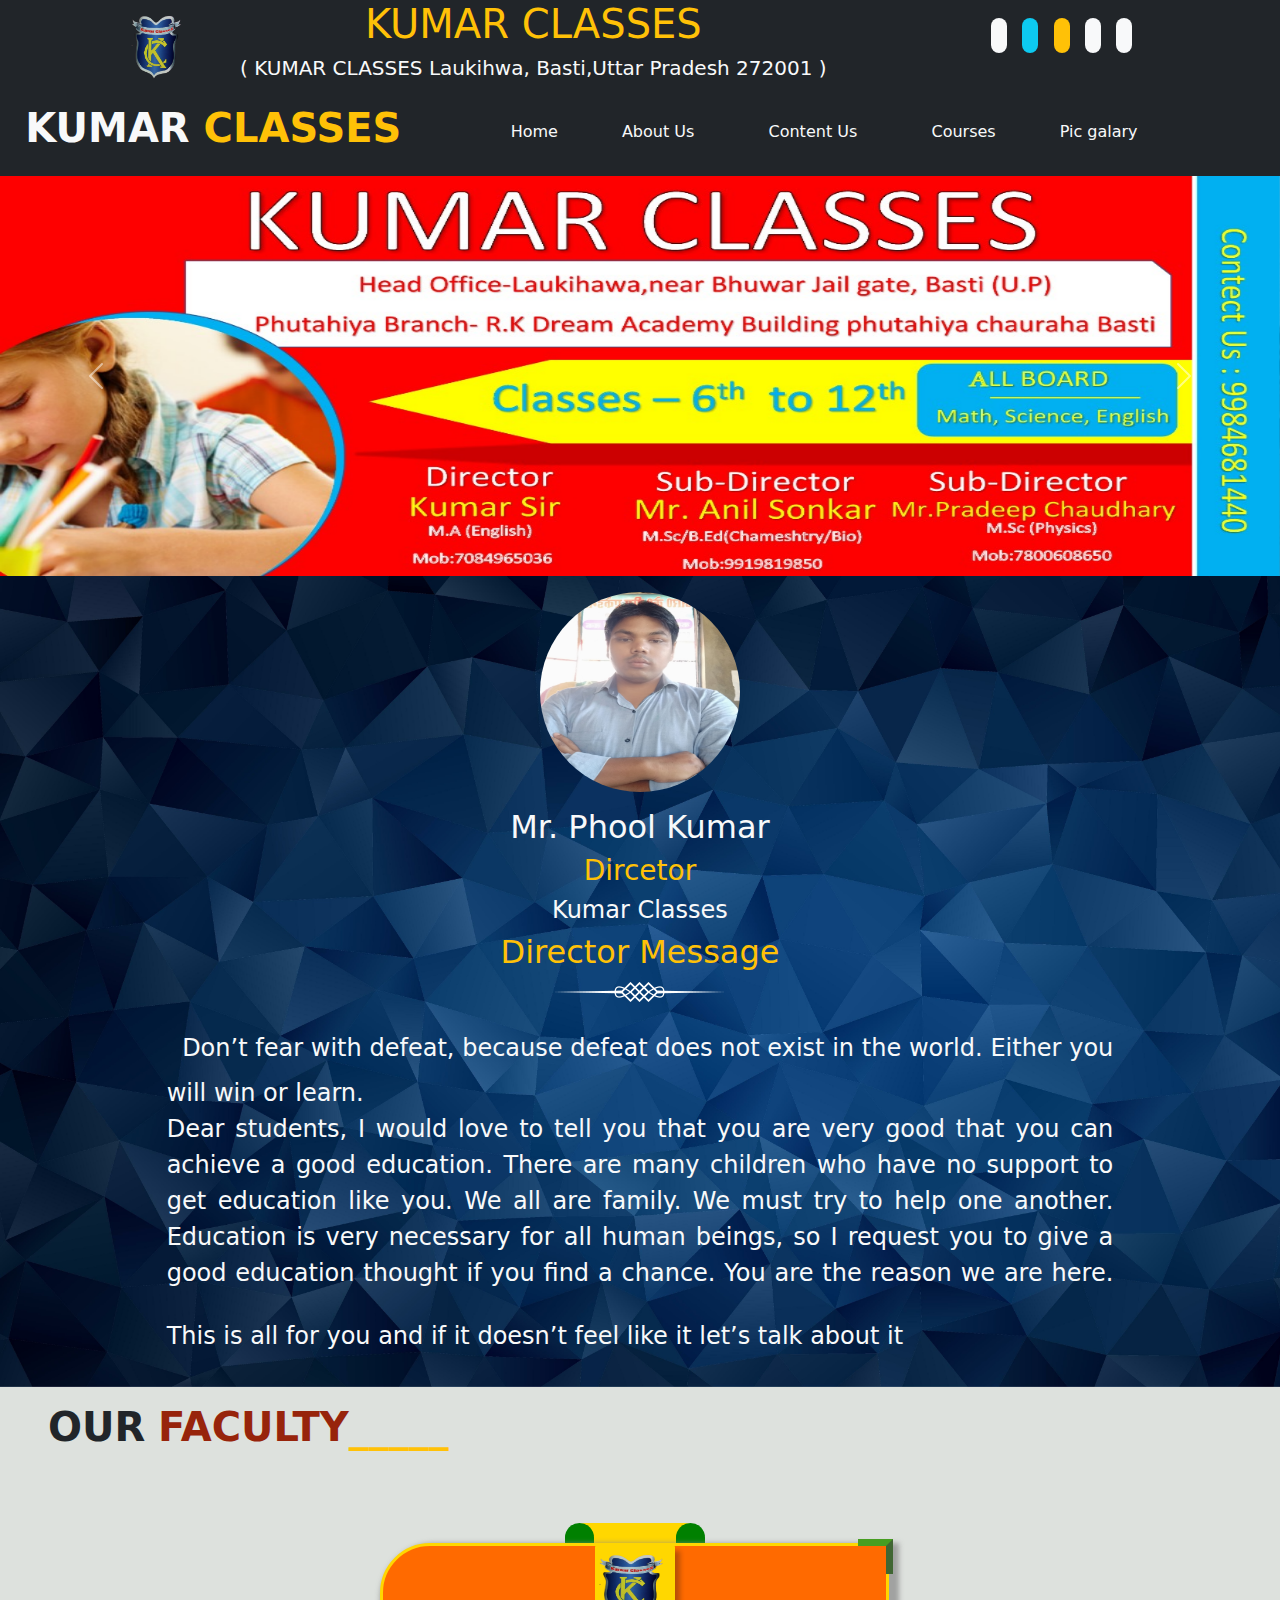
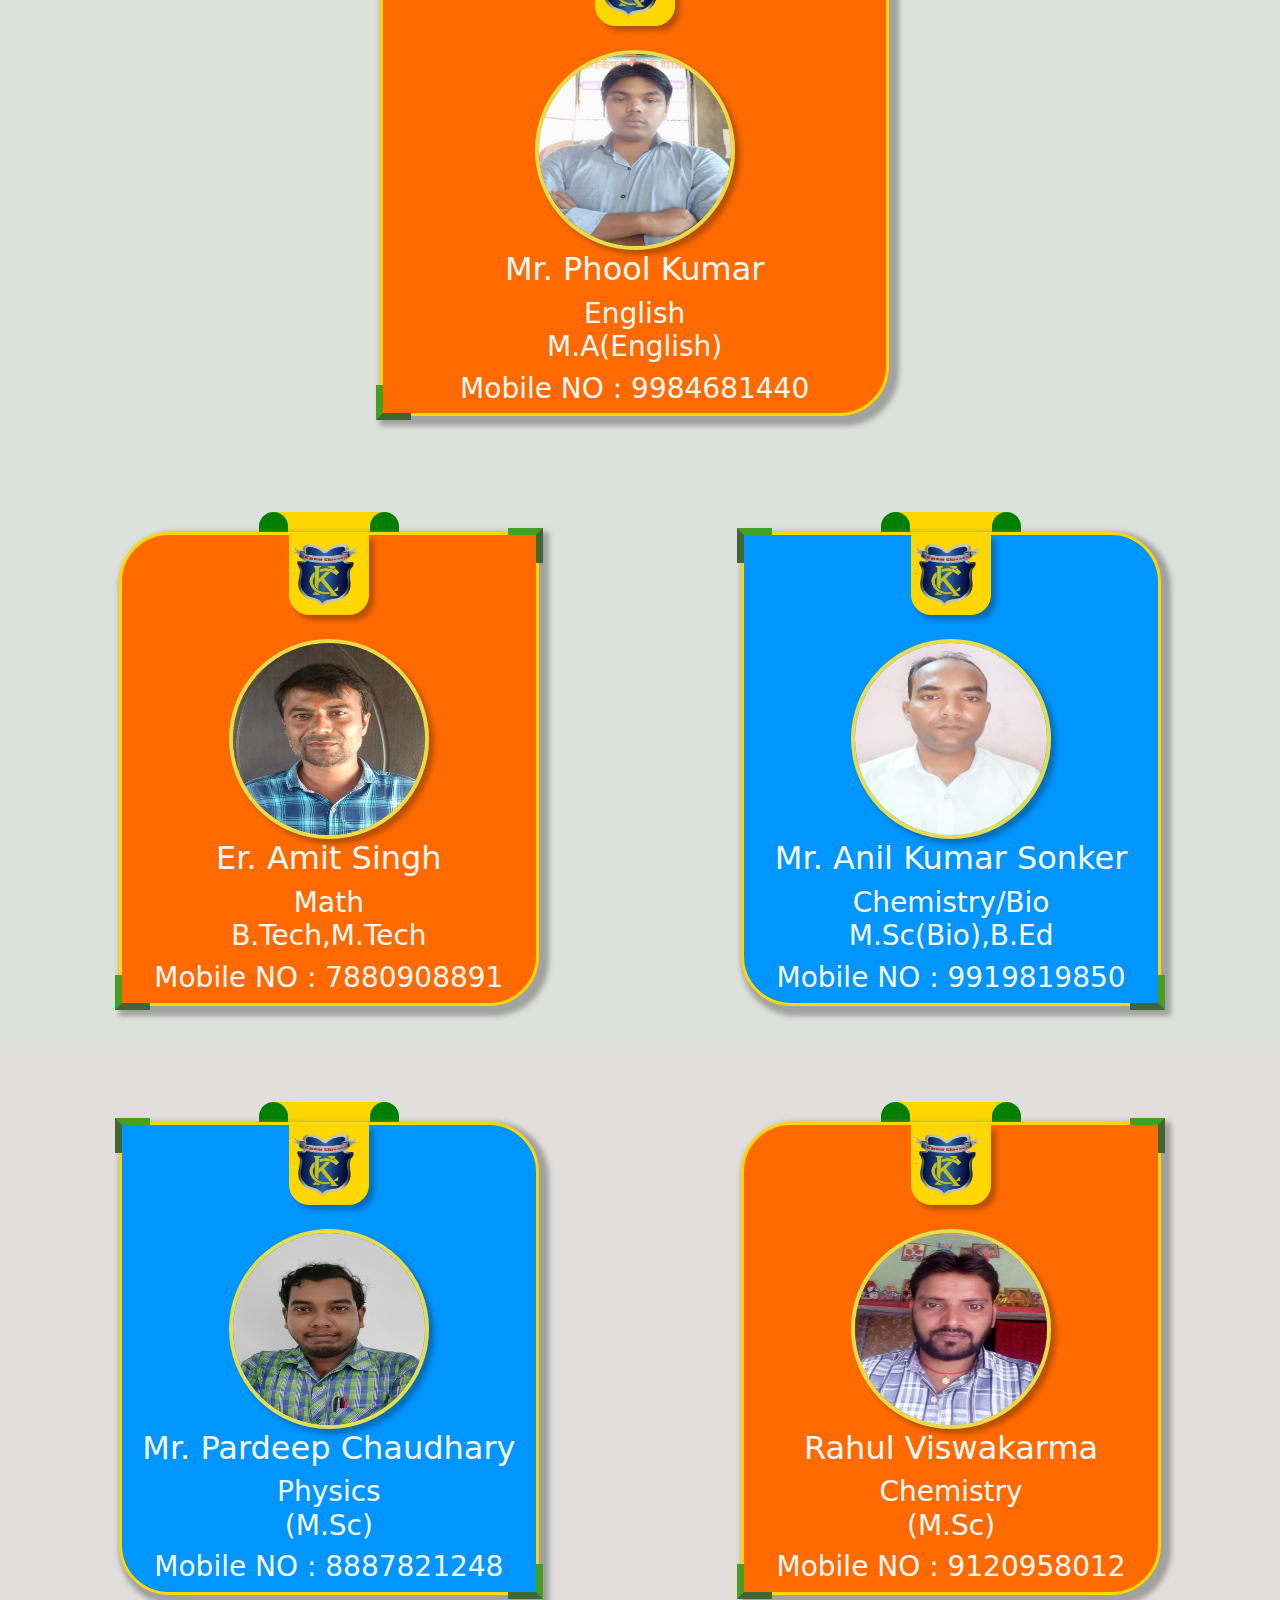
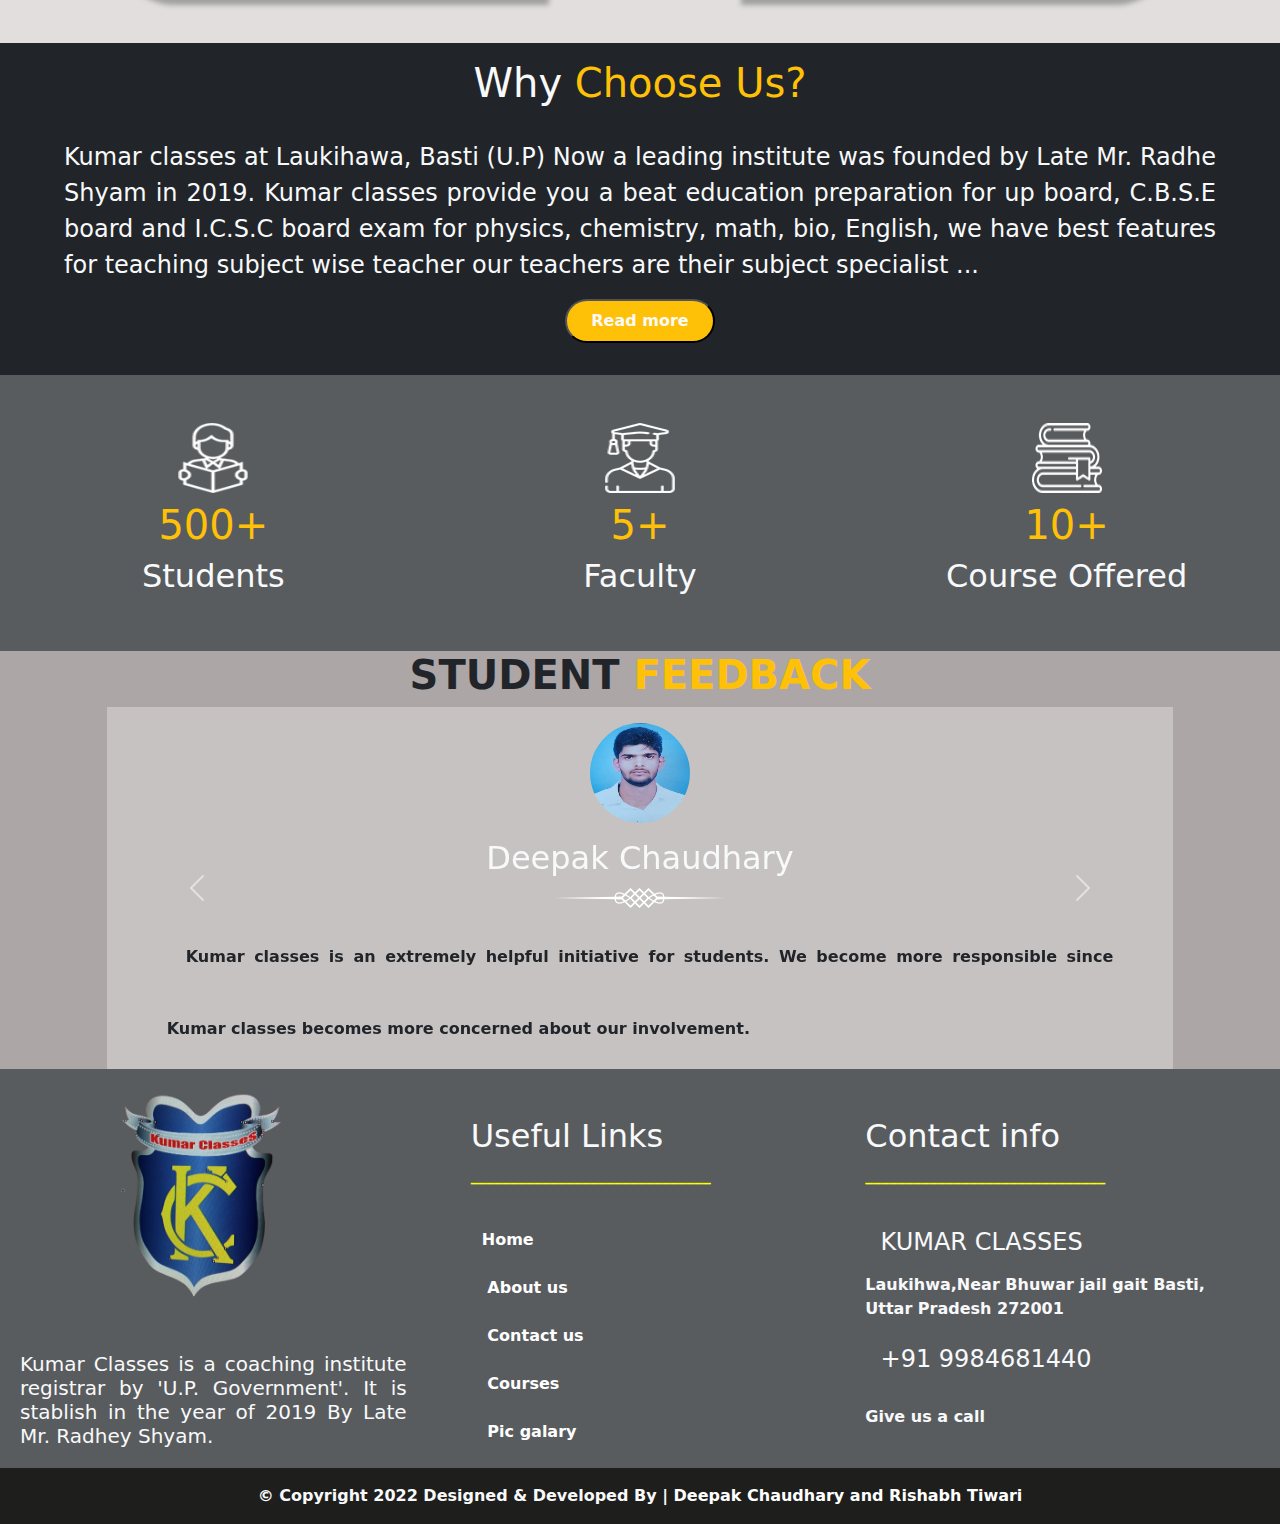
<file: KumarClasses/index.html>
<!DOCTYPE html>
<html>
    <head>
        <title>KUMAR CLASSES || HOME</title>
        <link href="css/bootstrap.css" rel="Stylesheet"/>
        <link rel="shortcut icon" href="img/logo.png" type="image/x-icon">
        <link href="css/style.css" rel="stylesheet"/>
        <script src="js/bootstrap.bundle.js"></script>
        <link rel="stylesheet" href="https://cdnjs.cloudflare.com/ajax/libs/font-awesome/6.1.2/css/all.min.css" integrity="sha512-1sCRPdkRXhBV2PBLUdRb4tMg1w2YPf37qatUFeS7zlBy7jJI8Lf4VHwWfZZfpXtYSLy85pkm9GaYVYMfw5BC1A==" crossorigin="anonymous" referrerpolicy="no-referrer" />
        <style>

        </style>
        
    </head>
    <body>
        <div class="container-fluid back ">

          
               <!--nev top start-->
            <div class="row bg-dark">
                <div class="col-sm-1"></div>
                <div class="col-sm-1 text-center">
                    <img src="img/logo.png" class="w-75 mt-2 logotop"   alt="logo">
                </div>
                <div class="col-sm-6 text-center text-light ">
                    <h1 class="text-warning">KUMAR CLASSES</h1>
                    <h5>( KUMAR CLASSES Laukihwa, Basti,Uttar Pradesh 272001 )</h5>
                </div>
                <div class="col-sm-4 py-4 text-center nicon nev">
                  <a href="https://twitter.com/KumarClasses9?t=lgE1me5eYZn8qx-FMqLF7w&s=08" > <i class="fa-brands fa-twitter p-2  text-primary rounded-5 bg-light" ></i>&nbsp;&nbsp;</a>
                  <a href="https://wa.me/+919984681440">  <i class="fa-brands fa-square-whatsapp p-2 text-light bg-info rounded-5"></i>&nbsp;&nbsp;</a>
                  <a href="https://www.instagram.com/p/CjHqRQxh2B1/?igshid=MDJmNzVkMjY=">  <i class="fa-brands fa-instagram p-2 text-light rounded-5 bg-warning"></i>&nbsp;&nbsp;</a>
                  <a href="https://t.me/kumar1440basti">  <i class="fa-brands fa-telegram p-2 text-primary rounded-5 bg-light"></i>&nbsp;&nbsp;</a>
                  <a href="https://youtube.com/channel/UCgXpLKhWw24mEVhBV8jUrMw">  <i class="fa-brands fa-youtube text-danger p-2 rounded-5 bg-light"></i>&nbsp;&nbsp;</a>
                </div>
                
            </div>
            <!--nev top end-->


            <!-- navbar start   -->
             <div class="row sticky-top bg-dark">
                <div class="col-sm-4 text-light text-center">
                  <h1 class="py-3"><b>KUMAR </b> <b class="text-warning ">CLASSES</b></h1>
                </div>
                <div class="col-sm-8 m-0 p-0">
                    <nav class="navbar navbar-expand-lg   py-3">
                        <div class="container-fluid mx-5 text-center">
                          
                          <button class="navbar-toggler text-warning ms-5" type="button" data-bs-toggle="collapse" data-bs-target="#navbarNavDropdown" aria-controls="navbarNavDropdown" aria-expanded="false" aria-label="Toggle navigation">
                            <span class="navbar-toggler-icon"></span> Menu
                          </button>

                          <div class="collapse navbar-collapse  nev mt-2 " id="navbarNavDropdown">
                            <ul class="navbar-nav  ">
                              <li class="nav-item">
                                <a class="nav-link active text-light ps-4  "  href="home.html">Home</a>
                              </li>
                              <li class="nav-item ms-5">
                                <a class="nav-link text-light px-2 " href="aboutus.html">About Us</a>
                              </li>
                              <li class="nav-item ms-5">
                                <a class="nav-link text-light px-2" href="contactsus.html"><i class="fa-solid fa-phone text-light rot"></i>&nbsp; Content Us</a>
                              </li>
                              <li class="nav-item ms-5">
                                <a class="nav-link text-light px-2" href="course.html"><i class="fa-solid fa-book-open text-light"></i>&nbsp; Courses</a>
                              </li>
                              <li class="nav-item ms-5">
                                <a class="nav-link text-light px-2" href="photogalary.html">Pic galary</a>
                              </li>
                              
                            </ul>
                          </div>
                        </div>
                      </nav>
                </div>
            </div>

            <!-- navbar end   -->

            <!--Shlider start-->

            <div class="row">
              <div class="col-sm-12  p-0">
            
          <div id="carouselExampleFade" class="carousel slide carousel-fade" data-bs-ride="carousel">
            <div class="carousel-inner">
              <div class="carousel-item active">
                <img src="img/banner1.jpeg" height="400px" class="d-block w-100" alt="...">
              </div>
              <div class="carousel-item">
                <img src="img/banner2.jpeg" height="400px" class="d-block w-100" alt="...">
              </div>
              <div class="carousel-item">
                <img src="img/banner12th.jpeg" height="400px" class="d-block w-100" alt="...">
              </div>
            <div class="carousel-item">
                <img src="img/bannet10th.jpeg" height="400px" class="d-block w-100" alt="...">
              </div>
            </div>
            <button class="carousel-control-prev" type="button" data-bs-target="#carouselExampleFade" data-bs-slide="prev">
              <span class="carousel-control-prev-icon" aria-hidden="true"></span>
              <span class="visually-hidden">Previous</span>
            </button>
            <button class="carousel-control-next" type="button" data-bs-target="#carouselExampleFade" data-bs-slide="next">
              <span class="carousel-control-next-icon" aria-hidden="true"></span>
              <span class="visually-hidden">Next</span>
            </button>
          </div>
          
              </div>
            </div>
          

            <!--Shalider End -->

            <!--Director message start -->

            <div class="row ">
                <div class="col-sm-12 director">
                  <div class="row">
                <div class="col-sm-1  "></div>
                    <div class="col-sm-10 text-center  pt-3 pb-2 text-light tex  " >
                    <img src="img/kumarsir1.jpg"  style="border-radius: 250px;min-height: 200px; min-width: 200px; max-height: 200px; max-width: 200px;" alt="..."  >
                    
                      <h2 class="pt-3" >Mr. Phool Kumar</h2>
                      <h3 class="text-warning">Dircetor</h3>
                      <h4>Kumar Classes</h4>
                      <h2 class="text-warning">Director Message</h2>
                       <img src="img/sirline.png" alt=""/> 
                      
                      <p class="pe-5  ps-5  "><i class="fa-solid fa-quote-left text-warning" style="font-size: 3rem;"></i> &nbsp;
                        Don’t fear with defeat, because defeat does not exist in the world. Either you will win or learn.<br/>
            
                        Dear students, I would love to tell you that you are very good that you
                         can achieve a good education. There are many children who have no support
                          to get education like you. We all are family. We must try to help one another. 
                          Education is very necessary for all human beings, so I request you to give a good
                           education thought if you find a chance. You are the reason we are here. 
                           This is all for you and if it doesn’t feel like it let’s talk about it
                            &nbsp;<i class="fa-solid fa-quote-right text-warning" style="font-size: 3rem;"></i></p>
                    </div>
                    
                  <div class="col-sm-1 "></div>
                </div>
            </div>
            </div>
            <!--Director message end -->
                    

            <!--Faculty start-->

            <div class="row " style="background-color: #dde1dd;">
              <div class="col-sm-12  p-0  my-3 ">
                  
                 <h1> <b class="ms-5 ">OUR</b> <b style="color: #97240B;">
                      FACULTY</b><b class="text-warning">_____</b></h1></div>
           </div>

           <div class="row text-light" style="background-color: #dde1dd;">
            <div class="col-sm-3"></div>
            <div class="col-sm-5 m-5">
              <div class="outer2 ">
                <div class="cardtop">
                  <div class="cardleft"></div>
                  <div class="cardright"></div>
                </div>
                <div class="card1 text-center" style="box-shadow: 5px 5px 5px 5px rgba(140,140,140,0.75);">
                  <div class="logo"><img src="img/logo.png" alt="..."/ style="height: 80px; width: 80px;"></div>
                  <br/>
                  <div class="fpic">
                  <img src="img/kumarsir1.jpg"  alt="..."/  class="w-100 h-100">
                  </div>
                    <h2>Mr. Phool Kumar</h2>
                    <h3>English<br/>M.A(English)</h3>
                    <h3>Mobile NO : 9984681440</h3>
                    
                </div>
              </div>
            </div>
            <div class="col-sm-3"></div>
           </div>

                  <div class="row   text-light" style="background-color: #dde1dd;">
                    <div class="col-sm-1 " ></div>
                    <div class="col-sm-10  " >
                      <div class="row  py-5">
                    <div class="col-sm-5">
                      <div class="outer2">
                        <div class="cardtop">
                          <div class="cardleft"></div>
                          <div class="cardright"></div>
                        </div>
                        <div class="card1 text-center" style="box-shadow: 5px 5px 5px 5px rgba(140,140,140,0.75);">
                          <div class="logo"><img src="img/logo.png" alt="..."/ style="height: 80px; width: 80px;"></div>
                          <br/>
                          <div class="fpic">
                          <img src="img/amit.jpeg"  alt="..."/  class="w-100 h-100">
                          </div>
                            <h2>Er. Amit Singh</h2>
                            <h3>Math<br/>B.Tech,M.Tech</h3>
                            <h3>Mobile NO : 7880908891</h3>
                            
                        </div>
                      </div>
                    </div>
                    <div class="col-sm-2"></div>
                    <div class="col-sm-5">
                      <div class="outer3" >
                        <div class="cardtop">
                          <div class="cardleft"></div>
                          <div class="cardright"></div>
                        </div>
                        <div class="card2 text-center" style="box-shadow: 5px 5px 5px 5px rgba(140,140,140,0.75);">
                          <div class="logo"><img src="img/logo.png" alt="..."/ style="height: 80px; width: 80px;"></div>
                          <br/>
                          <div class="fpic">
                            <img src="img/sonkersir.jpg"  alt="..."/  class="w-100 h-100">
                            </div>
                              <h2>Mr. Anil Kumar Sonker</h2>
                              <h3>Chemistry/Bio<br/>M.Sc(Bio),B.Ed</h3>
                              <h3>Mobile NO : 9919819850</h3>
                          </div>
                        </div>
                        </div>
                    </div>
                  </div>
                    <div class="col-sm-1 "></div>
                  </div>
                  <div class="row py-5  text-light" style="background-color: #E1DEDD;">
                    <div class="col-sm-1"></div>
                    <div class="col-sm-10">
                      <div class="row">
                    <div class="col-sm-5">
                      <div class="outer2">
                        <div class="cardtop">
                          <div class="cardleft"></div>
                          <div class="cardright"></div>
                        </div>
                        <div class="card2 text-center" style="box-shadow: 5px 5px 5px 5px rgba(140,140,140,0.75);">
                          <div class="logo"><img src="img/logo.png" alt="..."/ style="height: 80px; width: 80px;"></div>
                          <br/>
                          <div class="fpic">
                            <img src="img/pardeepsir.jpg"  alt="..."/  class="w-100 h-100 ">
                            </div>
                              <h2>Mr. Pardeep Chaudhary</h2>
                              <h3>Physics<br/>(M.Sc)</h3>
                              <h3>Mobile NO : 8887821248</h3>
                        </div>
                      </div>
                    </div>
                    <div class="col-sm-2"></div>
                    <div class="col-sm-5">
                      <div class="outer3">
                        <div class="cardtop">
                          <div class="cardleft"></div>
                          <div class="cardright"></div>
                        </div>
                        <div class="card1 text-center" style="box-shadow: 5px 5px 5px 5px rgba(140,140,140,0.75);">
                          <div class="logo"><img src="img/logo.png" alt="..."/ style="height: 80px; width: 80px;"></div>
                          <br/>
                          <div class="fpic">
                            <img src="img/rahul.jpeg"  alt="..."/  class="w-100 h-100">
                            </div>
                              <h2>Rahul Viswakarma</h2>
                              <h3>Chemistry<br/>(M.Sc)</h3>
                              <h3>Mobile NO : 9120958012</h3>
                          </div>
                        </div>
                        </div>
                    </div>
                  </div>
                    <div class="col-sm-1"></div>
                  </div>
                  
                  <!--Faculty End-->

                  <!--why chhose us start-->
            
                  <div class="row ">
                    <div class="col-sm-12 text-center text-light bg-dark p-3 tex"> <h1>Why<span class="text-warning">&nbsp;Choose Us?</span></h1> <br>
                      <p class="mx-5">
                        Kumar classes at Laukihawa, Basti (U.P) Now a leading institute was founded by Late
                         Mr. Radhe Shyam in 2019. Kumar classes provide you a beat education preparation for up board,
                          C.B.S.E board and I.C.S.C board exam for physics, chemistry,
                         math, bio, English, we have best features for teaching subject wise 
                         teacher our teachers are their subject specialist

                         <span id="dots">...</span><span id="more">
                          
                            <b>1. Physics</b><br/>
                            <b>2. Chemistry</b><br/>
                            <b>3. Math</b><br/>
                            <b>4. English Litrature</b><br/>
                            <b>5. S.St</b><br/>
                            <b>6. English Spoken</b><br/>
                            <b>7. All Compatative exams Prepration</b><br/>
                            <b>8. All Entrence Exams Prepration</b><br/>
                            <b>9. Polytenic entrence</b><br/>
                            <b>10. Entrence Exams for (N.D.A)</b><br/>
                            
                                                  </span></p>
<button onclick="myFunction()" id="myBtn" class="bg-warning px-4 py-2 text-light rounded-5"><b>Read more</b></button>

<script>
function myFunction() {
  var dots = document.getElementById("dots");
  var moreText = document.getElementById("more");
  var btnText = document.getElementById("myBtn");

  if (dots.style.display === "none") {
    dots.style.display = "inline";
    btnText.innerHTML = "Read more"; 
    moreText.style.display = "none";
  } else {
    dots.style.display = "none";
    btnText.innerHTML = "Read less"; 
    moreText.style.display = "block";
  }
}
</script>
                    </p>
                  </div>
                    
                  </div>
            
                  <!--why chhose us end-->

                  <!--all dit start -->

                  <div class="row  bg-dark bg-opacity-75 ">
                    
                        
                    <div class=" col-sm-4 mt-5 mb-5 text-center bg-transparent">
                        <img src="img/student-icon.png"style="height: 70px;width: 70px;">
                        
                        <h1 class="text-warning mt-2">500+</h1>
                        
                        <h2 class="text-light mt-2">Students</h2>
                
                </div>
                <div class=" col-sm-4 mt-5 mb-5 text-center bg-transparent">
                    <img src="img/faculty-icon.png"style="height: 70px;width: 70px;">
                        
                        <h1 class="text-warning mt-2">  5+</h1>
                        
                        <h2 class="text-light mt-2">Faculty</h2>
                
                </div>
                <div class=" col-sm-4 mt-5  mb-5 text-center bg-transparent">
                    <img src="img/cources-icon.png"style="height: 70px;width: 70px;">
                        
                        <h1 class="text-warning mt-2">10+</h1>
                        
                        <h2 class="text-light mt-2">Course Offered</h2>
                
                </div>
                
            </div>

            <!--all dit end -->


           <!--student feedback start-->
                    
                  <div class="row" >
                    <div class="col-sm-12 P-2 text-center tex" style="background-color: rgb(172, 166, 166);">
                      <h1><b>STUDENT <b class="text-warning"> FEEDBACK</b></h1>
                    </div>
                  </div>
            
                  <div class="row"style="background-color: rgb(172, 166, 166);">
                    <div class="col-sm-1 " ></div>
                    <div class="col-sm-10 " style="background-color: rgb(199, 194, 194);">
                        <div id="carouselExampleControls" class="carousel slide" data-bs-ride="carousel">
                            <div class="carousel-inner">
                              <div class="carousel-item active">
                                <div class=" text-center  studfeed " >
                                    <img src="img/deepak.jpeg" class="mt-3" style="border-radius: 250px;min-height: 100px; min-width: 100px; max-height: 100px; max-width: 100px;" alt="..."  >
                                    
                                      <h2 class="pt-3 text-light" >Deepak Chaudhary</h2>
                                      
                                      
                                       <img src="img/sirline.png" alt=""/> 
                                      
                                      <p class="pe-5 ps-5 "><i class="fa-solid fa-quote-left text-warning" style="font-size: 3rem;"></i> &nbsp;
                            
                                        Kumar classes is an extremely helpful initiative for students. We become more responsible since Kumar classes becomes more concerned about our involvement.
                                            &nbsp;<i class="fa-solid fa-quote-right text-warning" style="font-size: 3rem;"></i></p>
                                    </div>
                              </div>
                              <div class="carousel-item">
                                <div class=" text-center   studfeed " >
                                    <img src="img/ramesh.jpeg" class="mt-3" style="border-radius: 250px;min-height: 100px; min-width: 100px; max-height: 100px; max-width: 100px;" alt="..."  >
                                    
                                      <h2 class="pt-3 text-light" >Ramesh Kumar</h2>
                                      
                                      
                                       <img src="img/sirline.png" alt=""/> 
                                      
                                      <p class="pe-5 ps-5 "><i class="fa-solid fa-quote-left text-warning" style="font-size: 3rem;"></i> &nbsp;Kumar classes gives personal attention to students who ask doubts. Moreover updating entrance questions each week is extremely useful for interested students!
                                            &nbsp;<i class="fa-solid fa-quote-right text-warning" style="font-size: 3rem;"></i></p>
                                    </div>
                              </div>
                              <div class="carousel-item">
                                <div class=" text-center   studfeed " >
                                    <img src="img/ankit.jpeg" class="mt-3" style="border-radius: 250px;min-height: 100px; min-width: 100px; max-height: 100px; max-width: 100px;" alt="..."  >
                                    
                                      <h2 class="pt-3 text-light" >Ankit Chaudhary</h2>
                                      
                                      
                                       <img src="img/sirline.png" alt=""/> 
                                      
                                      <p class="pe-5 ps-5 "><i class="fa-solid fa-quote-left text-warning" style="font-size: 3rem;"></i> &nbsp;To be honest.. I’ve never seen an educational page like this. Very informative and very interactive. Also the institutions is very good and it has a well trained teachers faculty.
                                            &nbsp;<i class="fa-solid fa-quote-right text-warning" style="font-size: 3rem;"></i></p>
                                    </div>
                              </div>
                            </div>
                            <button class="carousel-control-prev" type="button" data-bs-target="#carouselExampleControls" data-bs-slide="prev">
                              <span class="carousel-control-prev-icon" aria-hidden="true"></span>
                              <span class="visually-hidden">Previous</span>
                            </button>
                            <button class="carousel-control-next" type="button" data-bs-target="#carouselExampleControls" data-bs-slide="next">
                              <span class="carousel-control-next-icon" aria-hidden="true"></span>
                              <span class="visually-hidden">Next</span>
                            </button>
                          </div>
                    </div>
                    <div class="col-sm-1 "></div>
                </div>
            
                  <!--student feedback end-->
                  
            
             <!--Futtor start-->


         <div class="row bg-dark bg-opacity-75 " >
            <div class="col-sm-4 ">
                <div class="text-center">
                <img src="img/logo.png" class="w-50 m-0 p-0 "/>
                </div>
                <div class="text-light mx-2 text-center" style="text-align: justify">
                    <h5 style="text-align: justify;; "><br/> Kumar Classes is a coaching institute registrar by 'U.P. Government'. It is stablish in the year of 2019 By Late Mr. Radhey Shyam.</h5>
                    </div>
                
                
            </div>
            <div class="col-sm-4 text-light">
                <ul class="smi">
                    <h2 class="pt-5">Useful Links</h2><p style="color: yellow;">______________________________</p>
                    <div class="pt-2 ">
                        <li class="py-2 pt-3"><a href="home.html"><i class="fa-solid fa-arrow-right  text-warning"></i>&nbsp;&nbsp;Home</a></li>
                    <li class="py-2 pt-3"><a href="aboutus.html"><i class="fa-solid fa-arrow-right text-warning"></i>&nbsp;&nbsp; About us</a></li>
                    <li class="py-2 pt-3"><a href="contactsus.html"><i class="fa-solid fa-arrow-right text-warning"></i>&nbsp;&nbsp; Contact us</a></li>
                    
                    <li class="py-2 pt-3"><a href="course.html"><i class="fa-solid fa-arrow-right text-warning"></i>&nbsp;&nbsp; Courses</a></li>

                    <li class="py-2 pt-3"><a href="photogalary.html"><i class="fa-solid fa-arrow-right text-warning"></i>&nbsp;&nbsp; Pic galary</a></li>
                    
                    </div>
                    
                    
                </ul>
            </div>
            <div class="col-sm-4 text-light">
                     
                <h2 class="pt-5">Contact info</h2><p style="color: yellow;">______________________________</p>
                <h4 class="py-2 pt-4"><i class="fa-solid fa-location-dot "></i>&nbsp;&nbsp;KUMAR CLASSES</h4>
                <b class="py-3 pt-3">Laukihwa,Near Bhuwar jail gait Basti,<br/>Uttar Pradesh 272001</b><br/>
                <h4 class="py-4 pt-4"><i class="fa-solid fa-phone"></i>&nbsp;&nbsp;+91 9984681440</h4>
                <b class=" pt-3">Give us a call</b>
            </div>
            
            
        </div>
        <div class="row " style="background-color:#1e1e1d ;">
            <div class="col-sm-12 py-3 text-center text-light" id="foot">© Copyright 2022 Designed & Developed By | <a href="#"><b>Deepak Chaudhary and Rishabh Tiwari</b></a></div>
        </div>
        
        <!--Futtor End-->
                    
      </div>



      

    </body>
</html>
</file>
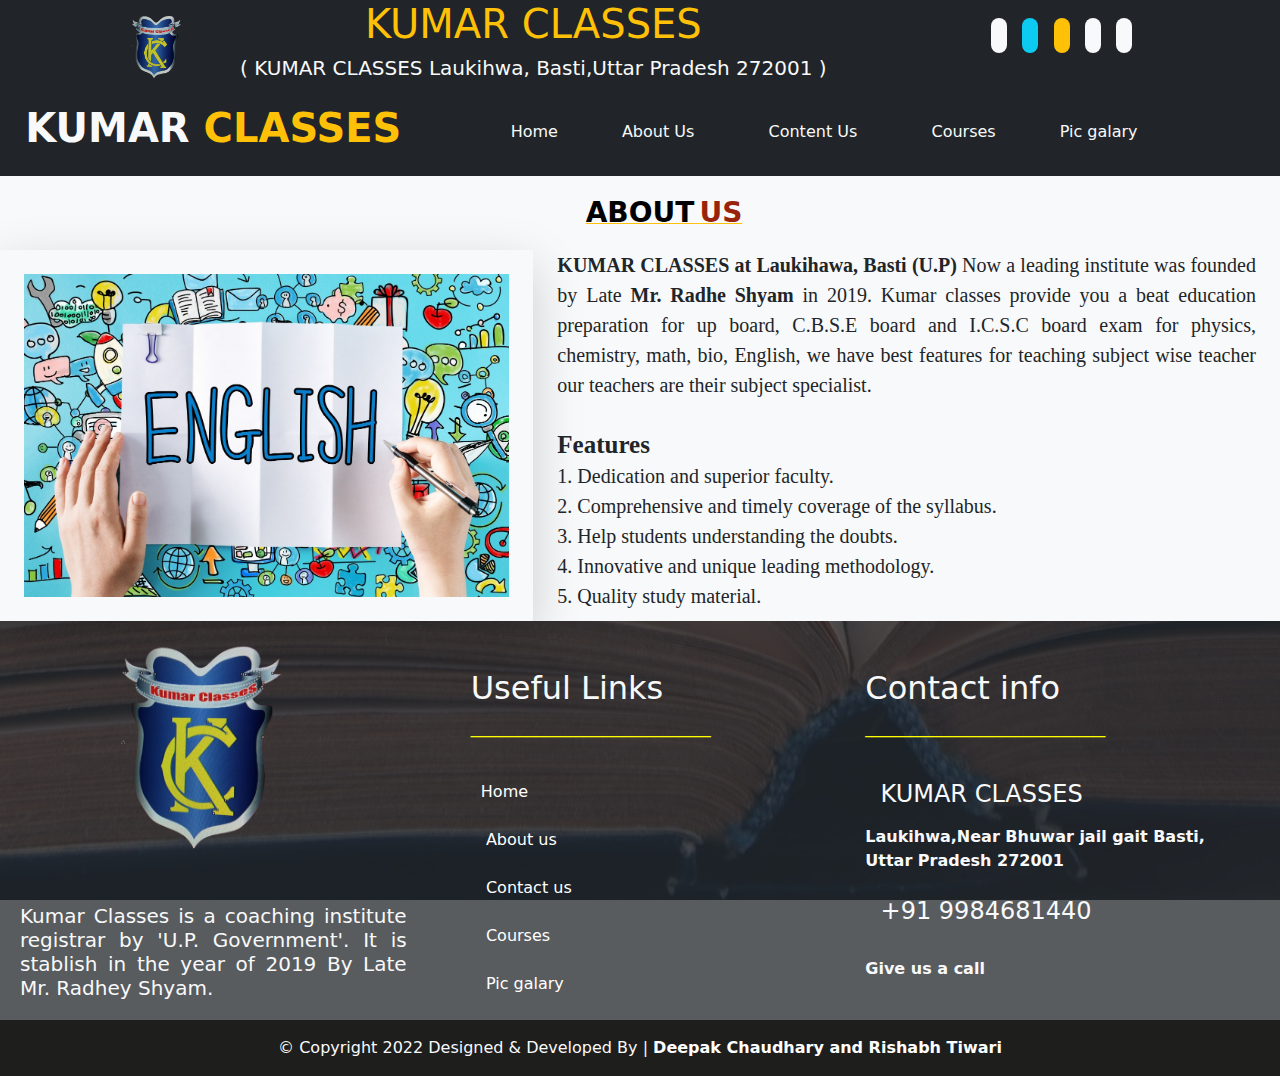
<file: KumarClasses/aboutus.html>
<!DOCTYPE html>
<html>
    <head>
        
        <title>KUMAR CLASSES || CONTACT US</title>
        <link href="css/bootstrap.css" rel="Stylesheet"/>
        <link href="css/style.css" rel="stylesheet"/>
       
        <link rel="stylesheet" href="https://cdnjs.cloudflare.com/ajax/libs/font-awesome/6.1.2/css/all.min.css" integrity="sha512-1sCRPdkRXhBV2PBLUdRb4tMg1w2YPf37qatUFeS7zlBy7jJI8Lf4VHwWfZZfpXtYSLy85pkm9GaYVYMfw5BC1A==" crossorigin="anonymous" referrerpolicy="no-referrer" />
        <script src="js/bootstrap.bundle.js"></script>
        

    </head>
    <body >
        <div class="container-fluid back ">

          
               <!--nev top start-->
            <div class="row bg-dark">
                <div class="col-sm-1"></div>
                <div class="col-sm-1 text-center">
                    <img src="img/logo.png" class="w-75 mt-2 logotop"  alt="">
                </div>
                <div class="col-sm-6 text-center text-light ">
                    <h1 class="text-warning">KUMAR CLASSES</h1>
                    <h5>( KUMAR CLASSES Laukihwa, Basti,Uttar Pradesh 272001 )</h5>
                </div>
                <div class="col-sm-4 py-4 text-center nicon nev">
                  <a href="https://twitter.com/KumarClasses9?t=lgE1me5eYZn8qx-FMqLF7w&s=08" > <i class="fa-brands fa-twitter p-2  text-primary rounded-5 bg-light" ></i>&nbsp;&nbsp;</a>
                  <a href="https://wa.me/+919984681440">  <i class="fa-brands fa-square-whatsapp p-2 text-light bg-info rounded-5"></i>&nbsp;&nbsp;</a>
                  <a href="https://www.instagram.com/p/CjHqRQxh2B1/?igshid=MDJmNzVkMjY=">  <i class="fa-brands fa-instagram p-2 text-light rounded-5 bg-warning"></i>&nbsp;&nbsp;</a>
                  <a href="https://t.me/kumar1440basti">  <i class="fa-brands fa-telegram p-2 text-primary rounded-5 bg-light"></i>&nbsp;&nbsp;</a>
                  <a href="https://youtube.com/channel/UCgXpLKhWw24mEVhBV8jUrMw">  <i class="fa-brands fa-youtube text-danger p-2 rounded-5 bg-light"></i>&nbsp;&nbsp;</a>
                </div>
                
            </div>
            <!--nev top end-->


            <!-- navbar start   -->
             <div class="row sticky-top bg-dark">
              <div class="col-sm-4 text-light text-center">
                <h1 class="py-3"><b>KUMAR </b> <b class="text-warning ">CLASSES</b></h1>
              </div>
                <div class="col-sm-8 m-0 p-0">
                    <nav class="navbar navbar-expand-lg   py-3">
                        <div class="container-fluid mx-5 text-center">
                          
                          <button class="navbar-toggler text-warning ms-5" type="button" data-bs-toggle="collapse" data-bs-target="#navbarNavDropdown" aria-controls="navbarNavDropdown" aria-expanded="false" aria-label="Toggle navigation">
                            <span class="navbar-toggler-icon"></span> Menu
                          </button>

                          <div class="collapse navbar-collapse  nev mt-2 " id="navbarNavDropdown">
                            <ul class="navbar-nav  ">
                              <li class="nav-item">
                                <a class="nav-link active text-light ps-4  "  href="home.html">Home</a>
                              </li>
                              <li class="nav-item ms-5">
                                <a class="nav-link text-light px-2 " href="aboutus.html">About Us</a>
                              </li>
                              <li class="nav-item ms-5">
                                <a class="nav-link text-light px-2" href="contactsus.html"><i class="fa-solid fa-phone text-light rot"></i>&nbsp; Content Us</a>
                              </li>
                              <li class="nav-item ms-5">
                                <a class="nav-link text-light px-2" href="course.html"><i class="fa-solid fa-book-open text-light"></i>&nbsp; Courses</a>
                              </li>
                              <li class="nav-item ms-5">
                                <a class="nav-link text-light px-2" href="photogalary.html">Pic galary</a>
                              </li>
                              
                            </ul>
                          </div>
                        </div>
                      </nav>
                </div>
            </div>

            <!-- navbar end   -->
 
 
            <!-- Contant Start-->
            
             <div class="row bg-light ">
              <div class="col-sm-12  p-0 bg-light my-3 text-center">
                  
                 <u class="text-warning"> <b style="font-size:28px;color: black ;"class="ms-5 ">ABOUT</b> <b style="font-size: 28px;color: #97240B;">
                      US</b></u></div>
           </div>
             <div class="row bg-light">
                <div class="col-sm-5  p-0">
                    <img src="img/english.jpeg" class="w-100 h-100 p-4 shadow-lg" alt="">
                </div>
                <div class="col-sm-7  px-4" >
                  <h5 style="font-family: Georgia;line-height: 30px;text-align: justify">
                    <b>KUMAR CLASSES at Laukihawa, Basti (U.P)</b>  Now a leading institute was founded by Late <b>Mr. Radhe Shyam</b> in 2019.
                     Kumar classes provide you a beat education preparation for up board,
                      C.B.S.E board and I.C.S.C board exam for physics, chemistry, math, bio,
                       English, we have best features for teaching subject wise teacher our 
                       teachers are their subject specialist.<br/>
                    <br/><b style="font-size: 25px;">Features</b><br/>
1.	Dedication and superior faculty.<br/>
2.	Comprehensive and timely coverage of the syllabus.<br/>
3.	Help students understanding the doubts.<br/>
4.	Innovative and unique leading methodology.<br/>
5.	Quality study material.
                  </h5>
                </div>
             </div>

            <!-- Contant End-->
           
            <!--Futtor start-->
         <div class="row bg-dark bg-opacity-75 " >
            <div class="col-sm-4 ">
                <div class="text-center">
                <img src="img/logo.png" class="w-50 m-0 p-0 "/>
                </div>
                <div class="text-light mx-2 text-center" style="text-align: justify">
                    <h5 style="text-align: justify;; "><br/> Kumar Classes is a coaching institute registrar by 'U.P. Government'. It is stablish in the year of 2019 By Late Mr. Radhey Shyam.</h5>
                    </div>
                
                
            </div>
            <div class="col-sm-4 text-light">
                <ul class="smi">
                    <h2 class="pt-5">Useful Links</h2><p style="color: yellow;">______________________________</p>
                    <div class="pt-2 ">
                        <li class="py-2 pt-3"><a href="home.html"><i class="fa-solid fa-arrow-right  text-warning"></i>&nbsp;&nbsp;Home</a></li>
                    <li class="py-2 pt-3"><a href="aboutus.html"><i class="fa-solid fa-arrow-right text-warning"></i>&nbsp;&nbsp; About us</a></li>
                    <li class="py-2 pt-3"><a href="contactsus.html"><i class="fa-solid fa-arrow-right text-warning"></i>&nbsp;&nbsp; Contact us</a></li>
                    
                    <li class="py-2 pt-3"><a href="course.html"><i class="fa-solid fa-arrow-right text-warning"></i>&nbsp;&nbsp; Courses</a></li>

                    <li class="py-2 pt-3"><a href="photogalary.html"><i class="fa-solid fa-arrow-right text-warning"></i>&nbsp;&nbsp; Pic galary</a></li>
                    
                    </div>
                    
                    
                </ul>
            </div>
            <div class="col-sm-4 text-light">
                     
                <h2 class="pt-5">Contact info</h2><p style="color: yellow;">______________________________</p>
                <h4 class="py-2 pt-4"><i class="fa-solid fa-location-dot "></i>&nbsp;&nbsp;KUMAR CLASSES</h4>
                <b class="py-3 pt-3">Laukihwa,Near Bhuwar jail gait Basti,<br/>Uttar Pradesh 272001</b><br/>
                <h4 class="py-4 pt-4"><i class="fa-solid fa-phone"></i>&nbsp;&nbsp;+91 9984681440</h4>
                <b class=" pt-3">Give us a call</b>
            </div>
            
            
        </div>
        <div class="row " style="background-color:#1e1e1d ;">
            <div class="col-sm-12 py-3 text-center text-light" id="foot">© Copyright 2022 Designed & Developed By | <a href="#"><b>Deepak Chaudhary and Rishabh Tiwari</b></a></div>
        </div>
        
        <!--Futtor End-->
            
            </div>
           <!-- Outer End -->
            

        
    </body>
</html>

    </body>
</html>
</file>
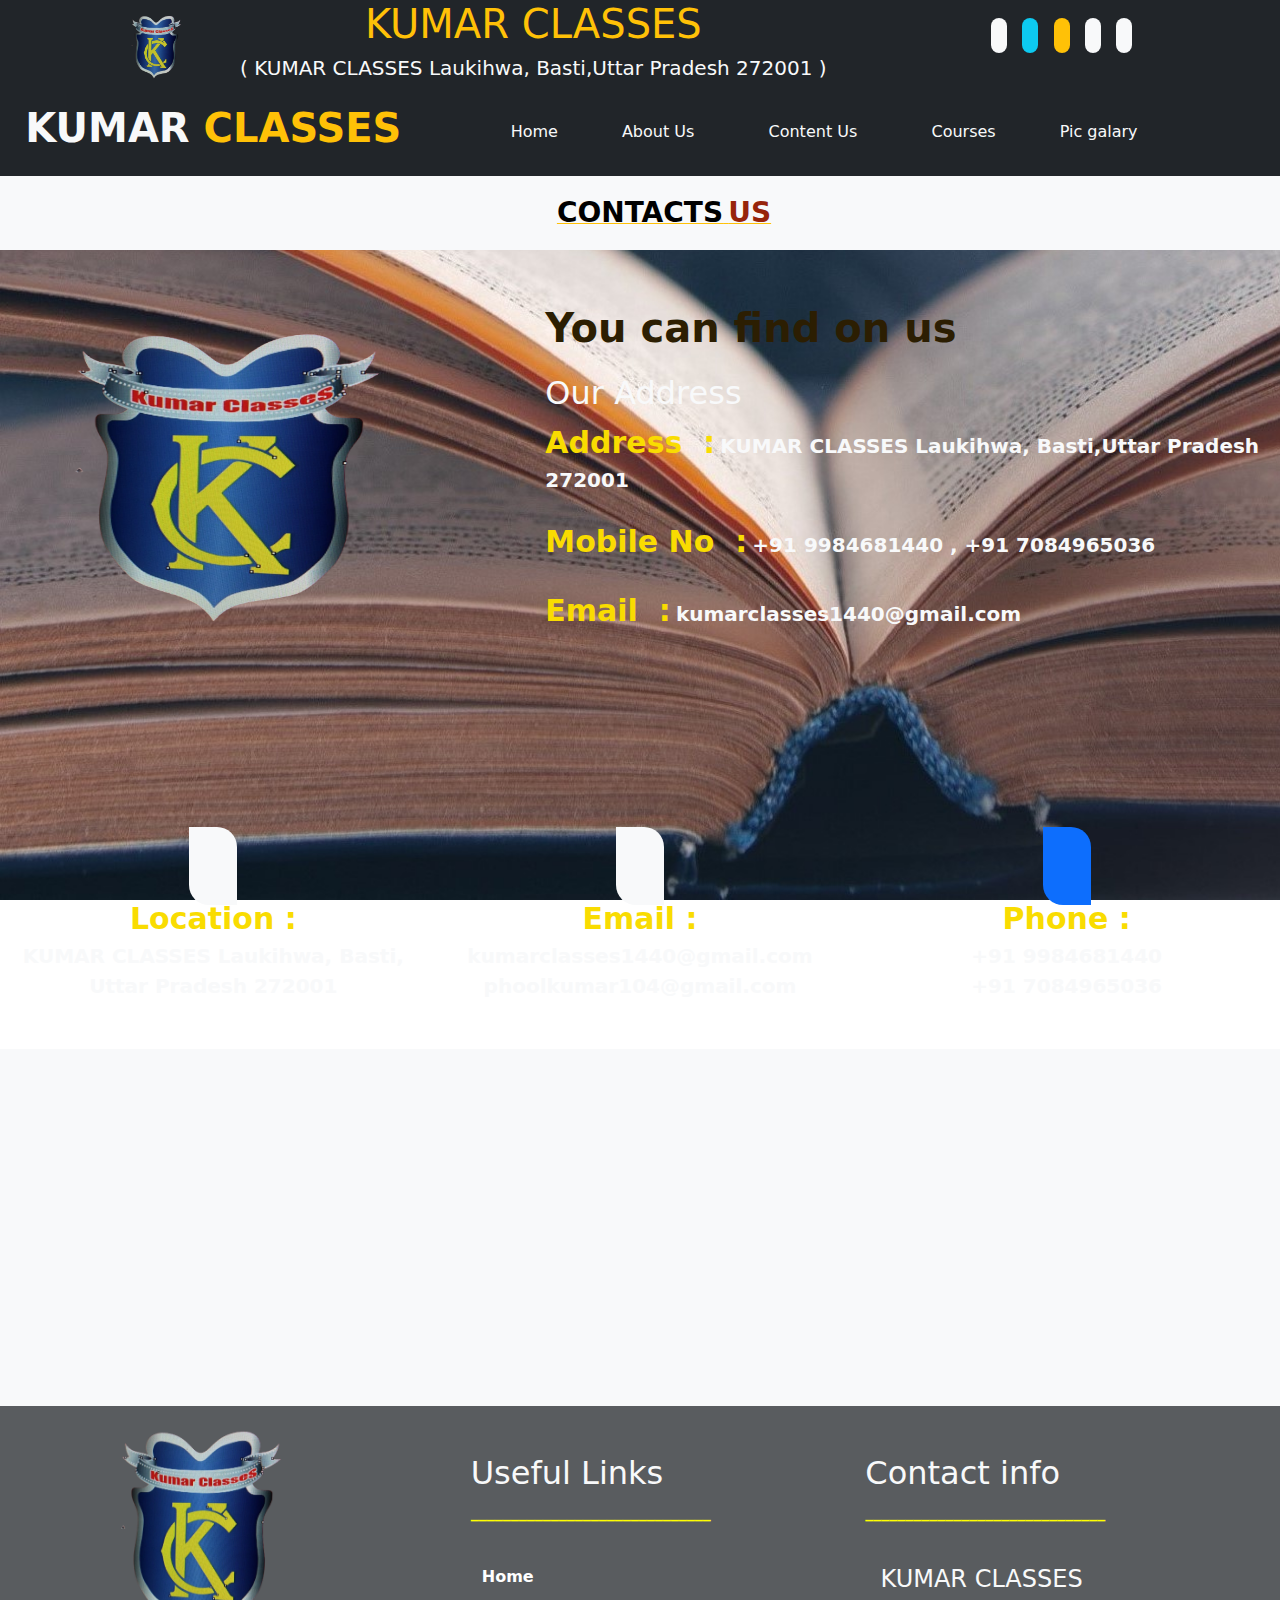
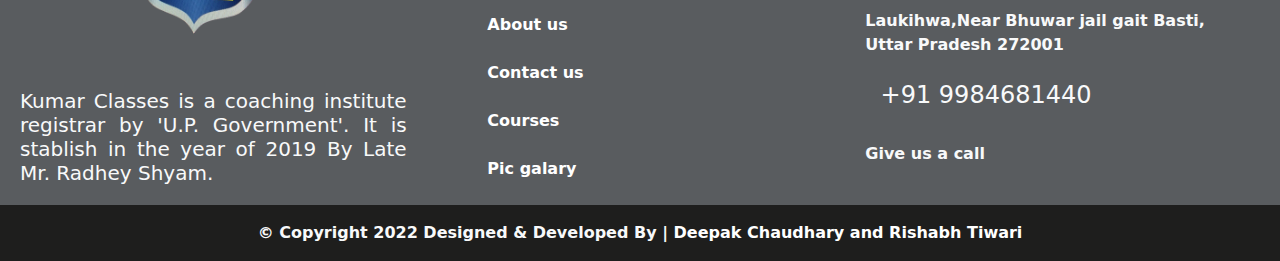
<file: KumarClasses/contactsus.html>
<!DOCTYPE html>
<html>
    <head>
        
        <title>KUMAR CLASSES || CONTACT US</title>
        <link href="css/bootstrap.css" rel="Stylesheet"/>
        <link href="css/style.css" rel="stylesheet"/>
       
        <link rel="stylesheet" href="https://cdnjs.cloudflare.com/ajax/libs/font-awesome/6.1.2/css/all.min.css" integrity="sha512-1sCRPdkRXhBV2PBLUdRb4tMg1w2YPf37qatUFeS7zlBy7jJI8Lf4VHwWfZZfpXtYSLy85pkm9GaYVYMfw5BC1A==" crossorigin="anonymous" referrerpolicy="no-referrer" />
        <script src="js/bootstrap.bundle.js"></script>


    </head>
    <body >
        <div class="container-fluid back">
       <div class="container-fluid m-0 p-0">

               <!--nev top start-->
            <div class="row bg-dark">
                <div class="col-sm-1"></div>
                <div class="col-sm-1 text-center">
                    <img src="img/logo.png" class="w-75 mt-2 logotop"  alt="">
                </div>
                <div class="col-sm-6 text-center text-light ">
                    <h1 class="text-warning">KUMAR CLASSES</h1>
                    <h5>( KUMAR CLASSES Laukihwa, Basti,Uttar Pradesh 272001 )</h5>
                </div>
                <div class="col-sm-4 py-4 text-center nicon nev">
                  <a href="https://twitter.com/KumarClasses9?t=lgE1me5eYZn8qx-FMqLF7w&s=08" > <i class="fa-brands fa-twitter p-2  text-primary rounded-5 bg-light" ></i>&nbsp;&nbsp;</a>
                  <a href="https://wa.me/+919984681440">  <i class="fa-brands fa-square-whatsapp p-2 text-light bg-info rounded-5"></i>&nbsp;&nbsp;</a>
                  <a href="https://www.instagram.com/p/CjHqRQxh2B1/?igshid=MDJmNzVkMjY=">  <i class="fa-brands fa-instagram p-2 text-light rounded-5 bg-warning"></i>&nbsp;&nbsp;</a>
                  <a href="https://t.me/kumar1440basti">  <i class="fa-brands fa-telegram p-2 text-primary rounded-5 bg-light"></i>&nbsp;&nbsp;</a>
                  <a href="https://youtube.com/channel/UCgXpLKhWw24mEVhBV8jUrMw">  <i class="fa-brands fa-youtube text-danger p-2 rounded-5 bg-light"></i>&nbsp;&nbsp;</a>
                </div>
                
            </div>
            <!--nev top end-->


            <!-- navbar start   -->
             <div class="row sticky-top bg-dark">
              <div class="col-sm-4 text-light text-center">
                <h1 class="py-3"><b>KUMAR </b> <b class="text-warning ">CLASSES</b></h1>
              </div>
                <div class="col-sm-8 m-0 p-0">
                    <nav class="navbar navbar-expand-lg   py-3">
                        <div class="container-fluid mx-5 text-center">
                          
                          <button class="navbar-toggler text-warning ms-5" type="button" data-bs-toggle="collapse" data-bs-target="#navbarNavDropdown" aria-controls="navbarNavDropdown" aria-expanded="false" aria-label="Toggle navigation">
                            <span class="navbar-toggler-icon"></span> Menu
                          </button>

                          <div class="collapse navbar-collapse  nev mt-2 " id="navbarNavDropdown">
                            <ul class="navbar-nav  ">
                              <li class="nav-item">
                                <a class="nav-link active text-light ps-4  "  href="home.html">Home</a>
                              </li>
                              <li class="nav-item ms-5">
                                <a class="nav-link text-light px-2 " href="aboutus.html">About Us</a>
                              </li>
                              <li class="nav-item ms-5">
                                <a class="nav-link text-light px-2" href="contactsus.html"><i class="fa-solid fa-phone text-light rot"></i>&nbsp; Content Us</a>
                              </li>
                              <li class="nav-item ms-5">
                                <a class="nav-link text-light px-2" href="course.html"><i class="fa-solid fa-book-open text-light"></i>&nbsp; Courses</a>
                              </li>
                              <li class="nav-item ms-5">
                                <a class="nav-link text-light px-2" href="photogalary.html">Pic galary</a>
                              </li>
                              
                            </ul>
                          </div>
                        </div>
                      </nav>
                </div>
            </div>

            <!-- navbar end   -->
 
            
            <!-- Contant Start-->
            
            <div class="row bg-light ">
              <div class="col-sm-12  p-0 bg-light my-3 text-center">
                  
                 <u class="text-warning"> <b style="font-size:28px;color: black ;"class="ms-5 ">CONTACTS</b> <b style="font-size: 28px;color: #97240B;">
                      US</b></u></div>
           </div>
            
            
            <div class="row  ">
                <div class="col-sm-5 mt-5  ">
                    <img src="img/logo.png"class="h-75 w-75 ms-5 rounded-5 "/> 
                </div>
                
                <div class="col-sm-7 mt-5  tool text-light ">
                    
                    <p>
                    <b style="font-size: 40px;color:#2c1e02;"> You can find on us</b>
                    <h2>Our Address</h2>
                    <b>Address &nbsp;:</b> <strong> KUMAR CLASSES Laukihwa, Basti,Uttar Pradesh 272001</strong><br/><br/>
                    <b >Mobile No &nbsp;:</b> <strong>  +91 9984681440 , +91 7084965036</strong><br/><br/>
                    
                    <b >Email &nbsp;:</b> <strong>kumarclasses1440@gmail.com<strong>
                   
            </div>
                <div>
                    
                    <div class="row mb-5 text-light mt-5">
                        <div class="col-sm-4 text-center tool">
                            <i class="fa-solid fa-location-dot px-4 py-3 text-success bg-light mb-3 cicon"></i><br/><b class="" >Location&nbsp;:</b><br/><strong>KUMAR CLASSES
                                Laukihwa, Basti, <br/>
                                Uttar Pradesh 272001</strong>
                        </div>
                        <div class="col-sm-4 text-center tool">
                            <i class="fa-solid fa-envelope px-4 py-3 text-danger bg-light mb-3 cicon " ></i><br/><b>Email&nbsp;:</b><br/><strong>kumarclasses1440@gmail.com<br/>
                                phoolkumar104@gmail.com</strong>
                        </div>
                        <div class="col-sm-4 text-center tool">
                            
                            <i class="fa-solid fa-phone px-4 py-3 text-light bg-primary mb-3 cicon"></i><br/><b>Phone&nbsp;:</b><br/><strong>+91 9984681440 <br/> +91 7084965036<br/>
</strong>
                        </div>
                    </div>
                    
                    <div class="row bg-light">
                        <div class="col-sm-12  p-0">
                            <iframe src="https://www.google.com/maps/embed?pb=!1m18!1m12!1m3!1d3561.7242249024875!2d82.73318341423501!3d26.7850592720237!2m3!1f0!2f0!3f0!3m2!1i1024!2i768!4f13.1!3m3!1m2!1s0x3990db200ac5582d%3A0x2208eeace4e32147!2sKUMAR%20CLASSES!5e0!3m2!1sen!2sin!4v1664279319274!5m2!1sen!2sin" width="100%" height="350" style="border:0;" allowfullscreen="" loading="lazy" referrerpolicy="no-referrer-when-downgrade"></iframe>
                        </div>
                    </div>
            
            <!-- Contant End-->

              <!--Futtor start-->
         <div class="row bg-dark bg-opacity-75 " >
            <div class="col-sm-4 ">
                <div class="text-center">
                <img src="img/logo.png" class="w-50 m-0 p-0 "/>
                </div>
                <div class="text-light mx-2 text-center" style="text-align: justify">
                    <h5 style="text-align: justify;; "><br/> Kumar Classes is a coaching institute registrar by 'U.P. Government'. It is stablish in the year of 2019 By Late Mr. Radhey Shyam.</h5>
                    </div>
                
                
            </div>
            <div class="col-sm-4 text-light">
                <ul class="smi">
                    <h2 class="pt-5">Useful Links</h2><p style="color: yellow;">______________________________</p>
                    <div class="pt-2 ">
                        <li class="py-2 pt-3"><a href="home.html"><i class="fa-solid fa-arrow-right  text-warning"></i>&nbsp;&nbsp;Home</a></li>
                    <li class="py-2 pt-3"><a href="aboutus.html"><i class="fa-solid fa-arrow-right text-warning"></i>&nbsp;&nbsp; About us</a></li>
                    <li class="py-2 pt-3"><a href="contactsus.html"><i class="fa-solid fa-arrow-right text-warning"></i>&nbsp;&nbsp; Contact us</a></li>
                    
                    <li class="py-2 pt-3"><a href="course.html"><i class="fa-solid fa-arrow-right text-warning"></i>&nbsp;&nbsp; Courses</a></li>

                    <li class="py-2 pt-3"><a href="photogalary.html"><i class="fa-solid fa-arrow-right text-warning"></i>&nbsp;&nbsp; Pic galary</a></li>
                    
                    </div>
                    
                    
                </ul>
            </div>
            <div class="col-sm-4 text-light">
                     
                <h2 class="pt-5">Contact info</h2><p style="color: yellow;">______________________________</p>
                <h4 class="py-2 pt-4"><i class="fa-solid fa-location-dot "></i>&nbsp;&nbsp;KUMAR CLASSES</h4>
                <b class="py-3 pt-3">Laukihwa,Near Bhuwar jail gait Basti,<br/>Uttar Pradesh 272001</b><br/>
                <h4 class="py-4 pt-4"><i class="fa-solid fa-phone"></i>&nbsp;&nbsp;+91 9984681440</h4>
                <b class=" pt-3">Give us a call</b>
            </div>
            
            
        </div>
        <div class="row " style="background-color:#1e1e1d ;">
            <div class="col-sm-12 py-3 text-center text-light" id="foot">© Copyright 2022 Designed & Developed By | <a href="#"><b>Deepak Chaudhary and Rishabh Tiwari</b></a></div>
        </div>
        
        <!--Futtor End-->
            
            </div>
           <!-- Outer End -->
            </div>     

        
    </body>
</html>
</file>
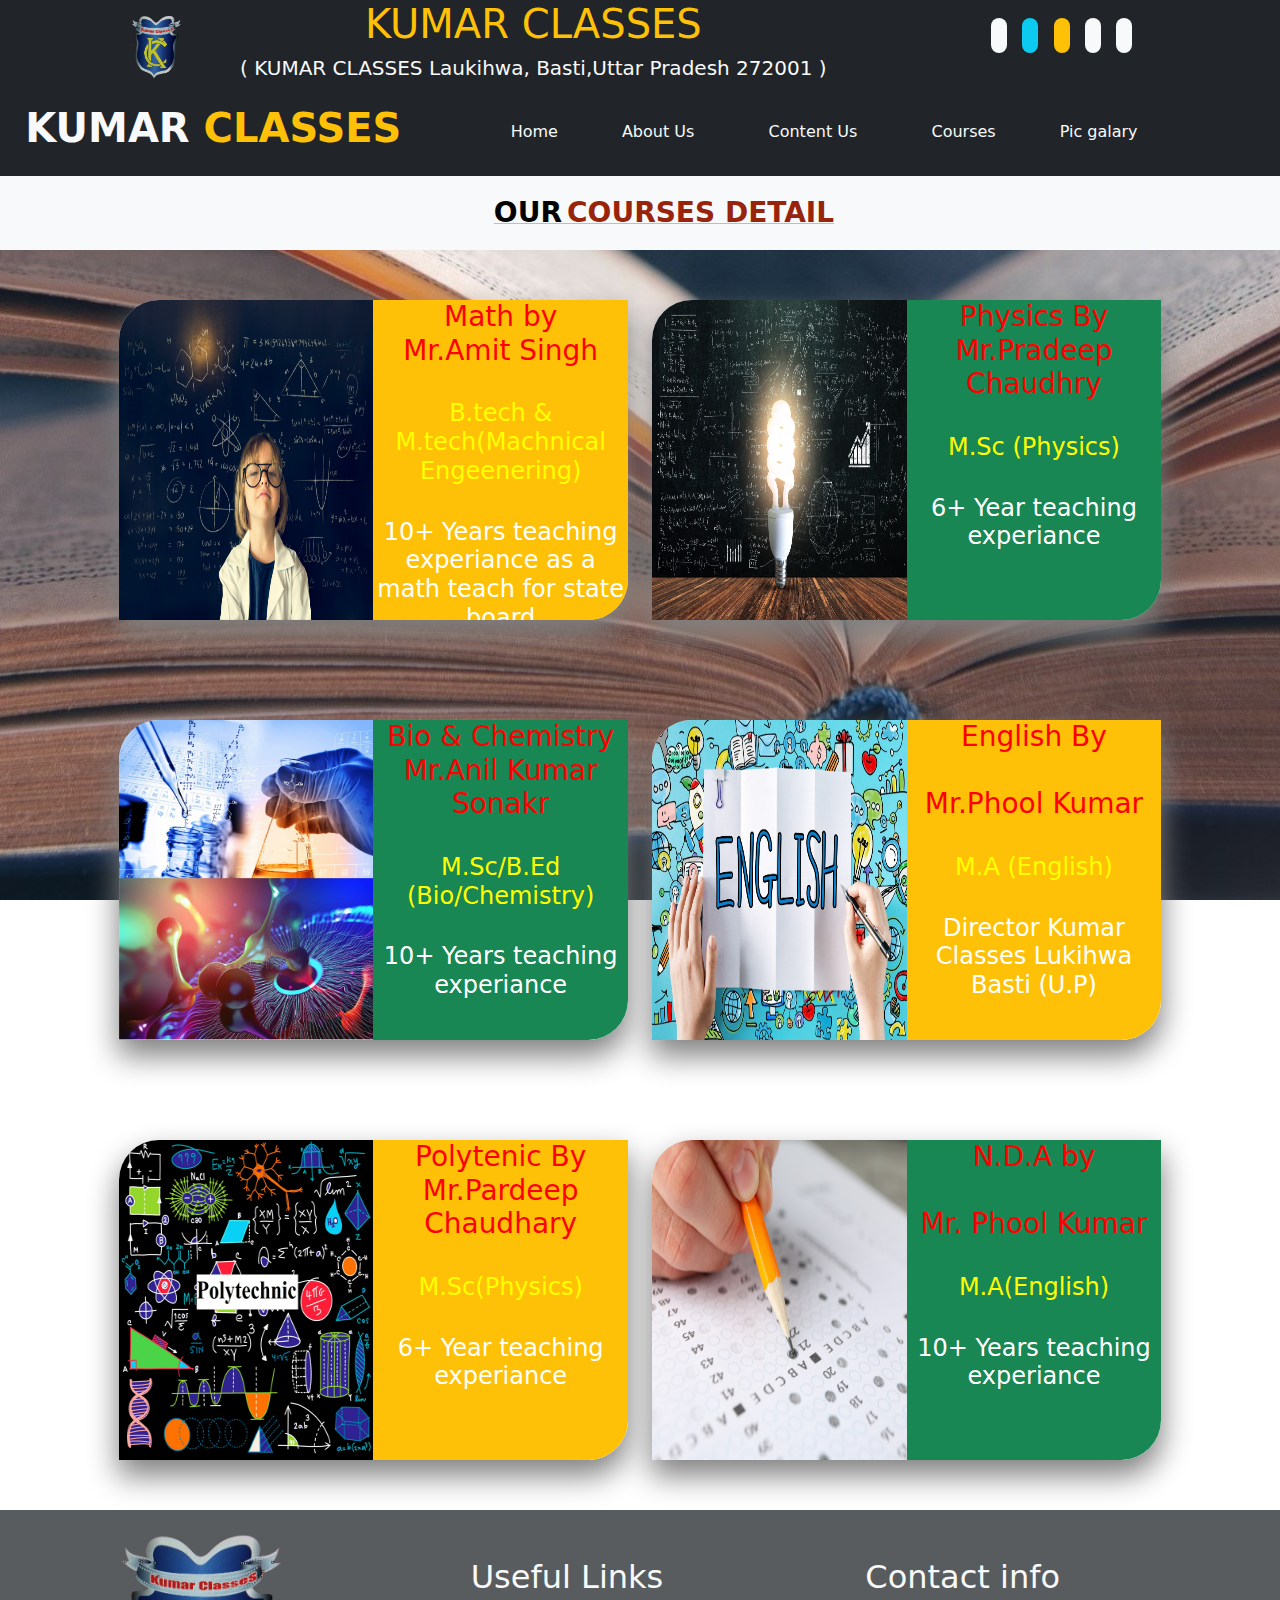
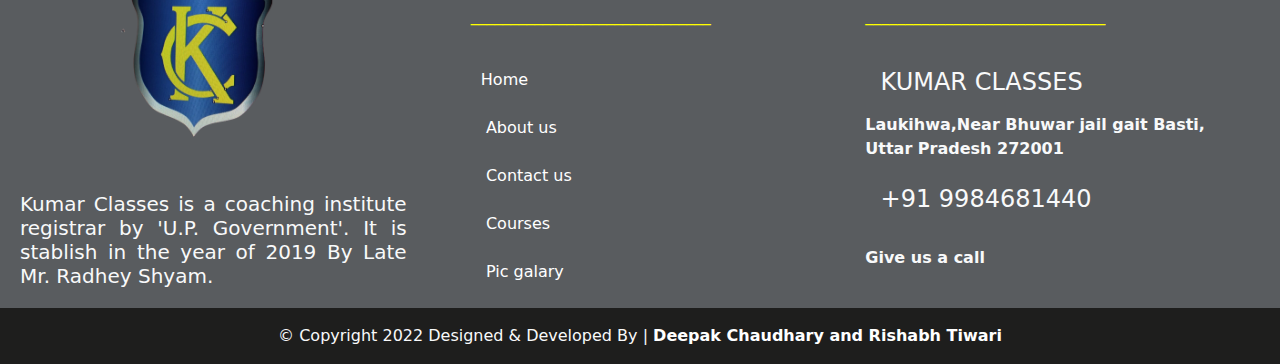
<file: KumarClasses/course.html>
<!DOCTYPE html>
<html>
    <head>
        <title>KUMAR CLASSES || COURSES</title>
        <link rel="stylesheet" href="css/bootstrap.css">
        <link href="css/style.css" rel="stylesheet"/>
        <script src="js/bootstrap.bundle.js"></script>
        <link rel="stylesheet" href="https://cdnjs.cloudflare.com/ajax/libs/font-awesome/6.1.2/css/all.min.css" integrity="sha512-1sCRPdkRXhBV2PBLUdRb4tMg1w2YPf37qatUFeS7zlBy7jJI8Lf4VHwWfZZfpXtYSLy85pkm9GaYVYMfw5BC1A==" crossorigin="anonymous" referrerpolicy="no-referrer" />


    </head>
    <body >
        <div class="container-fluid back" >


               <!--nev top start-->
            <div class="row bg-dark">
                <div class="col-sm-1"></div>
                <div class="col-sm-1 text-center">
                    <img src="img/logo.png" class="w-75 mt-2 logotop"  alt="">
                </div>
                <div class="col-sm-6 text-center text-light ">
                    <h1 class="text-warning">KUMAR CLASSES</h1>
                    <h5>( KUMAR CLASSES Laukihwa, Basti,Uttar Pradesh 272001 )</h5>
                </div>
                <div class="col-sm-4 py-4 text-center nicon nev">
                    <a href="https://twitter.com/KumarClasses9?t=lgE1me5eYZn8qx-FMqLF7w&s=08" > <i class="fa-brands fa-twitter p-2  text-primary rounded-5 bg-light" ></i>&nbsp;&nbsp;</a>
                  <a href="https://wa.me/+919984681440">  <i class="fa-brands fa-square-whatsapp p-2 text-light bg-info rounded-5"></i>&nbsp;&nbsp;</a>
                  <a href="https://www.instagram.com/p/CjHqRQxh2B1/?igshid=MDJmNzVkMjY=">  <i class="fa-brands fa-instagram p-2 text-light rounded-5 bg-warning"></i>&nbsp;&nbsp;</a>
                  <a href="https://t.me/kumar1440basti">  <i class="fa-brands fa-telegram p-2 text-primary rounded-5 bg-light"></i>&nbsp;&nbsp;</a>
                  <a href="https://youtube.com/channel/UCgXpLKhWw24mEVhBV8jUrMw">  <i class="fa-brands fa-youtube text-danger p-2 rounded-5 bg-light"></i>&nbsp;&nbsp;</a>
                  
                </div>
                
            </div>
            <!--nev top end-->


            <!-- navbar start   -->
             <div class="row sticky-top bg-dark">
                <div class="col-sm-4 text-light text-center">
                    <h1 class="py-3"><b>KUMAR </b> <b class="text-warning ">CLASSES</b></h1>
                  </div>
                <div class="col-sm-8 m-0 p-0">
                    <nav class="navbar navbar-expand-lg   py-3">
                        <div class="container-fluid mx-5 text-center">
                          
                          <button class="navbar-toggler text-warning ms-5" type="button" data-bs-toggle="collapse" data-bs-target="#navbarNavDropdown" aria-controls="navbarNavDropdown" aria-expanded="false" aria-label="Toggle navigation">
                            <span class="navbar-toggler-icon"></span> Menu
                          </button>

                          <div class="collapse navbar-collapse  nev mt-2 " id="navbarNavDropdown">
                            <ul class="navbar-nav  ">
                              <li class="nav-item">
                                <a class="nav-link active text-light ps-4  "  href="home.html">Home</a>
                              </li>
                              <li class="nav-item ms-5">
                                <a class="nav-link text-light px-2 " href="aboutus.html">About Us</a>
                              </li>
                              <li class="nav-item ms-5">
                                <a class="nav-link text-light px-2" href="contactsus.html"><i class="fa-solid fa-phone text-light rot"></i>&nbsp; Content Us</a>
                              </li>
                              <li class="nav-item ms-5">
                                <a class="nav-link text-light px-2" href="course.html"><i class="fa-solid fa-book-open text-light"></i>&nbsp; Courses</a>
                              </li>
                              <li class="nav-item ms-5">
                                <a class="nav-link text-light px-2" href="photogalary.html">Pic galary</a>
                              </li>
                              
                            </ul>
                          </div>
                        </div>
                      </nav>
                </div>
            </div>

            <!-- navbar end   -->
 
            <!-- Contant Start-->
           
            <div class="row bg-light ">
                <div class="col-sm-12  p-0 bg-light my-3 text-center">
                    
                   <u class="text-warning"> <b style="font-size:28px;color: black;"class="ms-5 ">OUR</b> <b style="font-size: 28px;color: #97240B;">
                        COURSES DETAIL</b> </u></div>
             </div>


             <div class="row">
                <div class="col-sm-1"></div>
                <div class="col-sm-5">
        <div class="cards">	
            <div class="teacher bg-warning">
                <h3 style="color: red;">
                   Math by <br> Mr.Amit Singh
                </h3>
                <br>
                <h4 style="color: yellow;">B.tech & M.tech(Machnical Engeenering)</h4>
                </h3>
                <br>
                <h4 style="color: white;">10+ Years teaching experiance as a math teach for state board</h4>
            </div>
        <div class="product-image">
            <img src="img/math.jpeg" alt="" class="w-100 h-100">
        </div>
        </div>
                </div>
                <div class="col-sm-5">
                    <div class="cards">	
                        <div class="teacher bg-success">
                            <h3 style="color: red;">
                             Physics By <br>  Mr.Pradeep Chaudhry
                            </h3>
                            <br>
                            <h4 style="color: yellow;">M.Sc (Physics) </h4>
                            </h3>
                            <br>
                            <h4 style="color: white;">6+ Year teaching experiance </h4>
                        </div>
                    <div class="product-image">
                        <img src="img/physics.jpeg" alt="" class="w-100 h-100">
                    </div>
                    </div>
                </div>
                <div class="col-sm-1"></div>
            </div>
        <div class="row">
                <div class="col-sm-1"></div>
                <div class="col-sm-5">
        <div class="cards">	
            <div class="teacher bg-success">
                <h3 style="color: red;">
                   Bio & Chemistry <br> Mr.Anil Kumar Sonakr
                </h3>
                <br>
                <h4 style="color: yellow;">M.Sc/B.Ed (Bio/Chemistry) </h4>
                </h3>
                <br>
                <h4 style="color: white;">10+ Years teaching experiance</h4>
            </div>
        <div class="product-image">
            <img src="img/chemistry.jpeg" alt="" class="w-100 h-100">
        </div>
        </div>
                </div>
                <div class="col-sm-5">
                    <div class="cards">	
                        <div class="teacher bg-warning">
                            <h3 style="color: red;">
                                English By <br/><br/> Mr.Phool Kumar
                            </h3>
                            <br/>
                            <h4 style="color: yellow;">M.A (English)</h4>
                            </h3>
                            <br>
                            <h4 style="color: white;">Director Kumar Classes Lukihwa Basti (U.P)</h4>
                        </div>
                    <div class="product-image">
                        <img src="img/english.jpeg" alt="" class="w-100 h-100">
                    </div>
                    </div>
                </div>
                <div class="col-sm-1"></div>
            </div>
             
            <div class="row">
                <div class="col-sm-1"></div>

                <div class="col-sm-5">
                    <div class="cards">	
                        <div class="teacher bg-warning">
                            <h3 style="color: red;">
                                Polytenic By <br> Mr.Pardeep Chaudhary
                            </h3>
                            <br>
                            <h4 style="color: yellow;">M.Sc(Physics)</h4>
                            </h3>
                            <br>
                            <h4 style="color: white;">6+ Year teaching experiance </h4>
                        </div>
                    <div class="product-image">
                        <img src="img/poly.jpeg" alt="" class="w-100 h-100">
                    </div>
                    </div>
                </div>

               
                <div class="col-sm-5">
        <div class="cards">	
            <div class="teacher bg-success">
                <h3 style="color: red;">
                   N.D.A by <br/><br/> Mr. Phool Kumar
                </h3>
                <br>
                <h4 style="color: yellow;">M.A(English)</h4>
                </h3>
                <br>
                <h4 style="color: white;">10+ Years teaching experiance</h4>
            </div>
        <div class="product-image">
            <img src="img/enter.jpeg" alt="" class="w-100 h-100">
        </div>
        </div>
                </div>
                
                <div class="col-sm-1"></div>
            </div>
             

            <!-- Contant End-->
           
           <!--Futtor start-->
         <div class="row bg-dark bg-opacity-75 " >
            <div class="col-sm-4 ">
                <div class="text-center">
                <img src="img/logo.png" class="w-50 m-0 p-0 "/>
                </div>
                <div class="text-light mx-2 text-center" style="text-align: justify">
                    <h5 style="text-align: justify;; "><br/> Kumar Classes is a coaching institute registrar by 'U.P. Government'. It is stablish in the year of 2019 By Late Mr. Radhey Shyam.</h5>
                    </div>
                
                
            </div>
            <div class="col-sm-4 text-light">
                <ul class="smi">
                    <h2 class="pt-5">Useful Links</h2><p style="color: yellow;">______________________________</p>
                    <div class="pt-2 ">
                        <li class="py-2 pt-3"><a href="home.html"><i class="fa-solid fa-arrow-right  text-warning"></i>&nbsp;&nbsp;Home</a></li>
                    <li class="py-2 pt-3"><a href="aboutus.html"><i class="fa-solid fa-arrow-right text-warning"></i>&nbsp;&nbsp; About us</a></li>
                    <li class="py-2 pt-3"><a href="contactsus.html"><i class="fa-solid fa-arrow-right text-warning"></i>&nbsp;&nbsp; Contact us</a></li>
                    
                    <li class="py-2 pt-3"><a href="course.html"><i class="fa-solid fa-arrow-right text-warning"></i>&nbsp;&nbsp; Courses</a></li>

                    <li class="py-2 pt-3"><a href="photogalary.html"><i class="fa-solid fa-arrow-right text-warning"></i>&nbsp;&nbsp; Pic galary</a></li>
                    
                    </div>
                    
                    
                </ul>
            </div>
            <div class="col-sm-4 text-light">
                     
                <h2 class="pt-5">Contact info</h2><p style="color: yellow;">______________________________</p>
                <h4 class="py-2 pt-4"><i class="fa-solid fa-location-dot "></i>&nbsp;&nbsp;KUMAR CLASSES</h4>
                <b class="py-3 pt-3">Laukihwa,Near Bhuwar jail gait Basti,<br/>Uttar Pradesh 272001</b><br/>
                <h4 class="py-4 pt-4"><i class="fa-solid fa-phone"></i>&nbsp;&nbsp;+91 9984681440</h4>
                <b class=" pt-3">Give us a call</b>
            </div>
            
            
        </div>
        <div class="row " style="background-color:#1e1e1d ;">
            <div class="col-sm-12 py-3 text-center text-light" id="foot">© Copyright 2022 Designed & Developed By | <a href="#"><b>Deepak Chaudhary and Rishabh Tiwari</b></a></div>
        </div>
        
        <!--Futtor End-->
            
            </div>
           <!-- Outer End -->
            

        
    </body>
</html>

    </body>
</html>
</file>
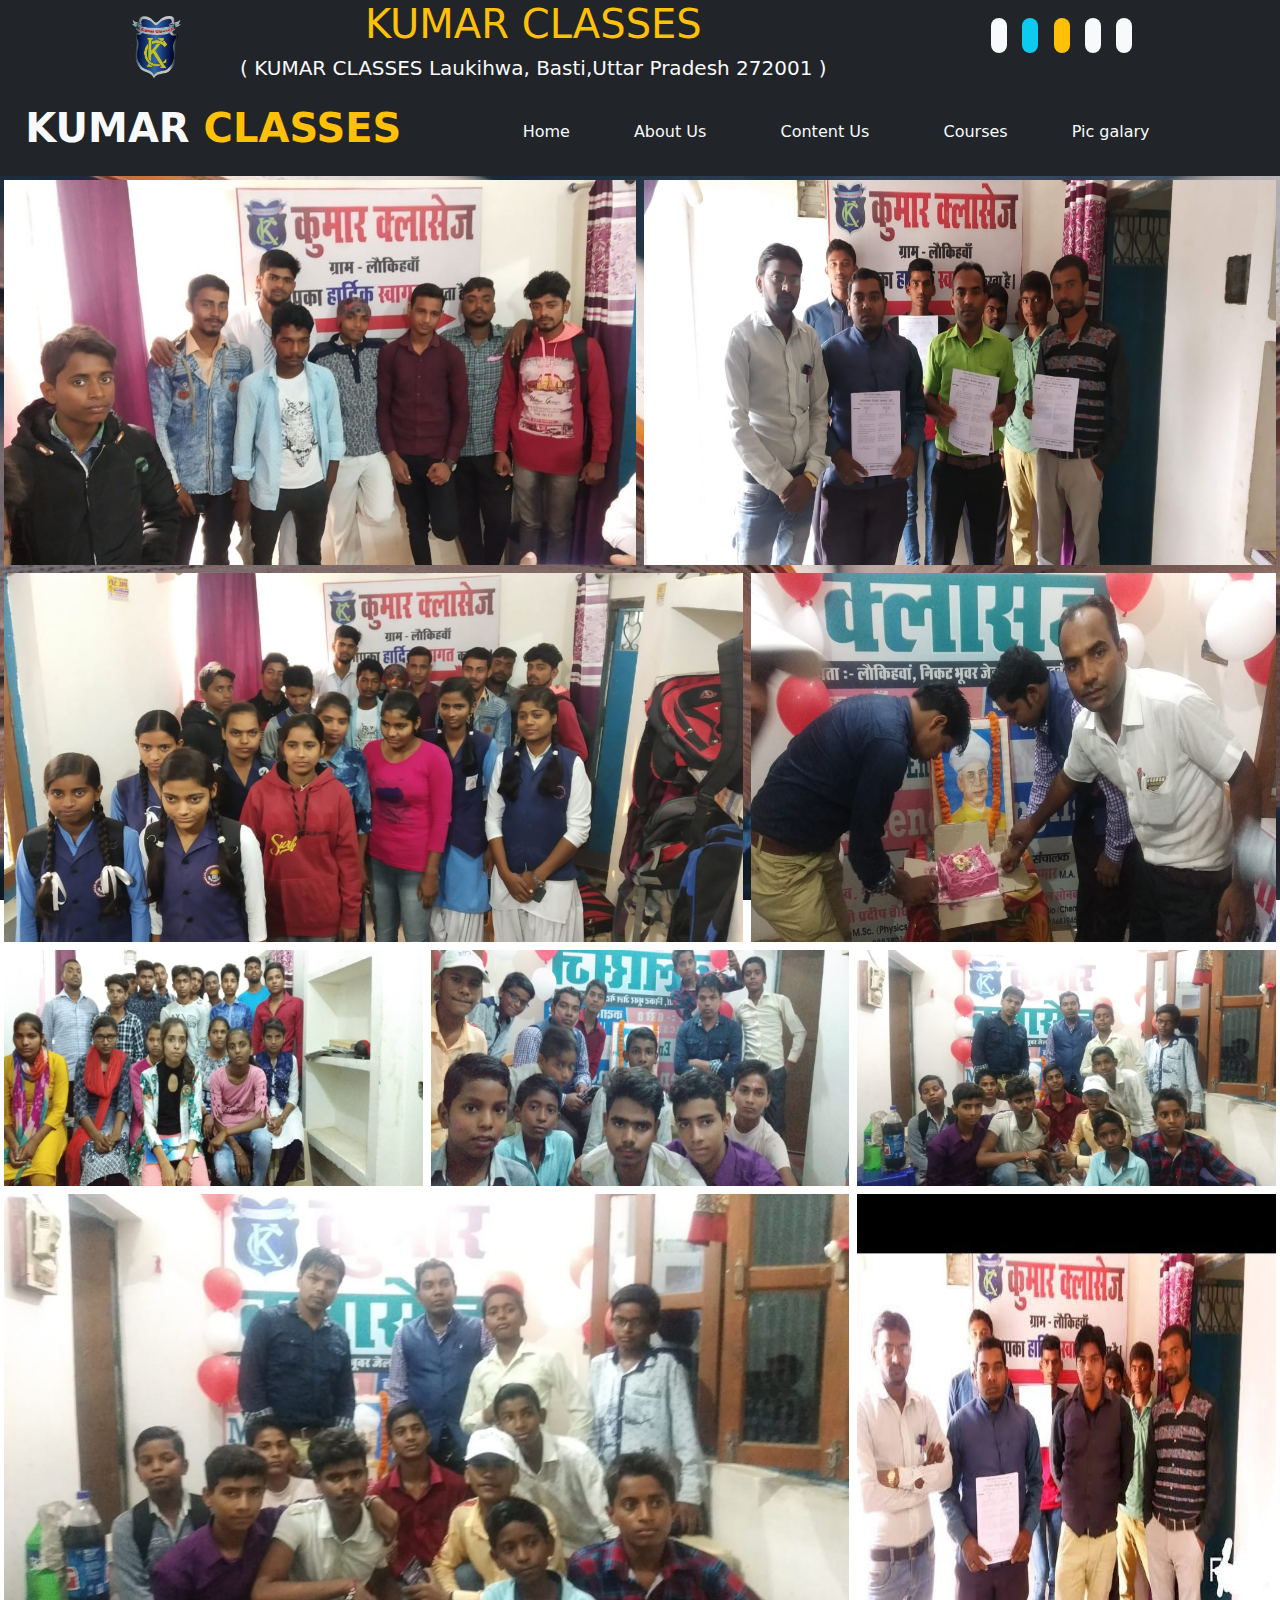
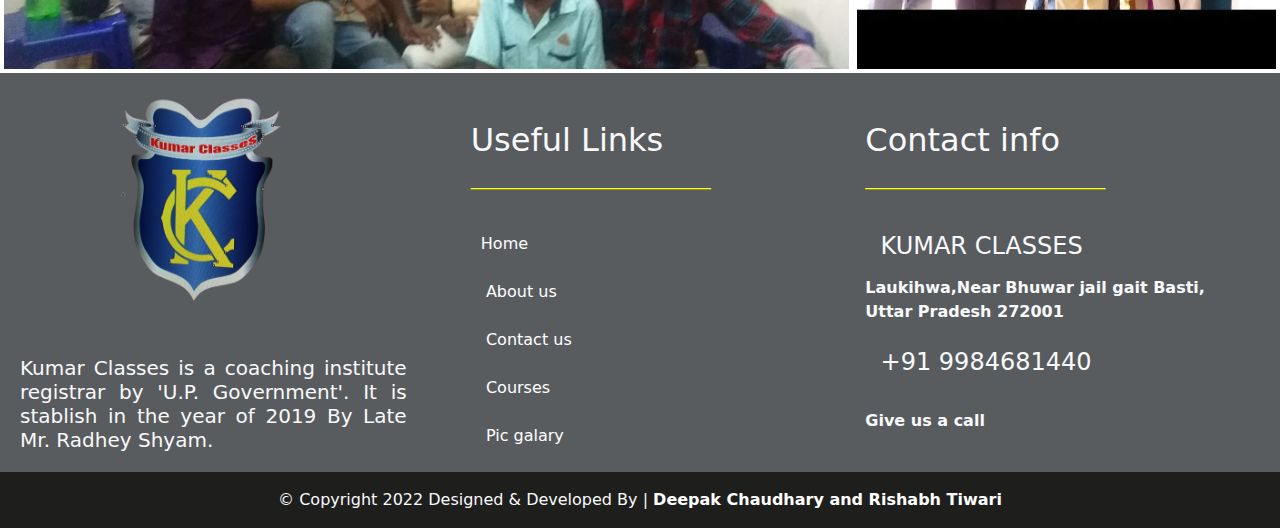
<file: KumarClasses/photogalary.html>
<!DOCTYPE html>
<html>
    <hrad>
        <title>KUMAR CLASSES || PHOTO GALARY</title>
        <link href="css/bootstrap.css" rel="Stylesheet"/>
        <link href="css/style.css" rel="stylesheet"/>
       
        <link rel="stylesheet" href="https://cdnjs.cloudflare.com/ajax/libs/font-awesome/6.1.2/css/all.min.css" integrity="sha512-1sCRPdkRXhBV2PBLUdRb4tMg1w2YPf37qatUFeS7zlBy7jJI8Lf4VHwWfZZfpXtYSLy85pkm9GaYVYMfw5BC1A==" crossorigin="anonymous" referrerpolicy="no-referrer" />
    </hrad>
    <body>

        <div class="container-fluid back">

               <!--nev top start-->
            <div class="row bg-dark">
                <div class="col-sm-1"></div>
                <div class="col-sm-1 text-center">
                    <img src="img/logo.png " class="w-75 mt-2 logotop"  alt="">
                </div>
                <div class="col-sm-6 text-center text-light ">
                    <h1 class="text-warning">KUMAR CLASSES</h1>
                    <h5>( KUMAR CLASSES Laukihwa, Basti,Uttar Pradesh 272001 )</h5>
                </div>
                <div class="col-sm-4 py-4 text-center nicon nev">
                  <a href="https://twitter.com/KumarClasses9?t=lgE1me5eYZn8qx-FMqLF7w&s=08" > <i class="fa-brands fa-twitter p-2  text-primary rounded-5 bg-light" ></i>&nbsp;&nbsp;</a>
                  <a href="https://wa.me/+919984681440">  <i class="fa-brands fa-square-whatsapp p-2 text-light bg-info rounded-5"></i>&nbsp;&nbsp;</a>
                  <a href="https://www.instagram.com/p/CjHqRQxh2B1/?igshid=MDJmNzVkMjY=">  <i class="fa-brands fa-instagram p-2 text-light rounded-5 bg-warning"></i>&nbsp;&nbsp;</a>
                  <a href="https://t.me/kumar1440basti">  <i class="fa-brands fa-telegram p-2 text-primary rounded-5 bg-light"></i>&nbsp;&nbsp;</a>
                  <a href="https://youtube.com/channel/UCgXpLKhWw24mEVhBV8jUrMw">  <i class="fa-brands fa-youtube text-danger p-2 rounded-5 bg-light"></i>&nbsp;&nbsp;</a>
                </div>
                
            </div>
            <!--nev top end-->


            <!-- navbar start   -->
             <div class="row sticky-top bg-dark">
              <div class="col-sm-4 text-light text-center">
                <h1 class="py-3"><b>KUMAR </b> <b class="text-warning ">CLASSES</b></h1>
              </div>
                <div class="col-sm-8  ">
                    <nav class="navbar navbar-expand-lg   py-3">
                        <div class="container-fluid mx-5 text-center">
                          
                          <button class="navbar-toggler text-warning ms-5" type="button" data-bs-toggle="collapse" data-bs-target="#navbarNavDropdown" aria-controls="navbarNavDropdown" aria-expanded="false" aria-label="Toggle navigation">
                            <span class="navbar-toggler-icon"></span> Menu
                          </button>

                          <div class="collapse navbar-collapse  nev mt-2 " id="navbarNavDropdown">
                            <ul class="navbar-nav  ">
                              <li class="nav-item">
                                <a class="nav-link active text-light ps-4  "  href="home.html">Home</a>
                              </li>
                              <li class="nav-item ms-5">
                                <a class="nav-link text-light px-2 " href="aboutus.html">About Us</a>
                              </li>
                              <li class="nav-item ms-5">
                                <a class="nav-link text-light px-2" href="contactsus.html"><i class="fa-solid fa-phone text-light rot"></i>&nbsp; Content Us</a>
                              </li>
                              <li class="nav-item ms-5">
                                <a class="nav-link text-light px-2" href="course.html"><i class="fa-solid fa-book-open text-light"></i>&nbsp; Courses</a>
                              </li>
                              <li class="nav-item ms-5">
                                <a class="nav-link text-light px-2" href="photogalary.html">Pic galary</a>
                              </li>
                              
                            </ul>
                          </div>
                        </div>
                      </nav>
                </div>
            </div>

            <!-- navbar end   -->
 
        <div class="row">
            <div class="col-sm-6 p-1"><img src="img/6.jpeg" class="w-100 h-100" alt=""></div>
            <div class="col-sm-6 p-1"><img src="img/3.jpeg" class="w-100 h-100 " alt=""></div>

        </div>
        <div class="row">
            <div class="col-sm-7 p-1 "><img src="img/5.jpeg" class="w-100 h-100" alt=""></div>
            <div class="col-sm-5 p-1"><img src="img/10.jpeg" class="w-100 h-100" alt=""></div>
        </div>
        <div class="row">
            <div class="col-sm-4 p-1"><img src="img/11.jpeg" class="w-100 h-100" alt=""></div>
            <div class="col-sm-4 p-1"><img src="img/7.jpeg" class="w-100 h-100" alt=""></div>
            <div class="col-sm-4 p-1"><img src="img/8.jpeg" class="w-100 h-100" alt=""></div>
        </div>
        <div class="row">
            <div class="col-sm-8 p-1"><img src="img/9.jpeg" class="w-100 h-100" alt=""></div>
            <div class="col-sm-4 p-1"><img src="img/2.jpeg" class="w-100 h-100" alt=""></div>
        </div>

         <!--Futtor start-->
         <div class="row bg-dark bg-opacity-75 " >
            <div class="col-sm-4 ">
                <div class="text-center">
                <img src="img/logo.png" class="w-50   "/>
                </div>
                <div class="text-light mx-2 text-center" style="text-align: justify">
                    <h5 style="text-align: justify;; "><br/> Kumar Classes is a coaching institute registrar by 'U.P. Government'. It is stablish in the year of 2019 By Late Mr. Radhey Shyam.</h5>
                    </div>
                
                
            </div>
            <div class="col-sm-4 text-light">
                <ul class="smi">
                    <h2 class="pt-5">Useful Links</h2><p style="color: yellow;">______________________________</p>
                    <div class="pt-2 ">
                        <li class="py-2 pt-3"><a href="home.html"><i class="fa-solid fa-arrow-right  text-warning"></i>&nbsp;&nbsp;Home</a></li>
                    <li class="py-2 pt-3"><a href="aboutus.html"><i class="fa-solid fa-arrow-right text-warning"></i>&nbsp;&nbsp; About us</a></li>
                    <li class="py-2 pt-3"><a href="contactsus.html"><i class="fa-solid fa-arrow-right text-warning"></i>&nbsp;&nbsp; Contact us</a></li>
                    
                    <li class="py-2 pt-3"><a href="course.html"><i class="fa-solid fa-arrow-right text-warning"></i>&nbsp;&nbsp; Courses</a></li>

                    <li class="py-2 pt-3"><a href="photogalary.html"><i class="fa-solid fa-arrow-right text-warning"></i>&nbsp;&nbsp; Pic galary</a></li>
                    
                    </div>
                    
                    
                </ul>
            </div>
            <div class="col-sm-4 text-light">
                     
                <h2 class="pt-5">Contact info</h2><p style="color: yellow;">______________________________</p>
                <h4 class="py-2 pt-4"><i class="fa-solid fa-location-dot "></i>&nbsp;&nbsp;KUMAR CLASSES</h4>
                <b class="py-3 pt-3">Laukihwa,Near Bhuwar jail gait Basti,<br/>Uttar Pradesh 272001</b><br/>
                <h4 class="py-4 pt-4"><i class="fa-solid fa-phone"></i>&nbsp;&nbsp;+91 9984681440</h4>
                <b class=" pt-3">Give us a call</b>
            </div>
            
            
        </div>
        <div class="row " style="background-color:#1e1e1d ;">
            <div class="col-sm-12 py-3 text-center text-light" id="foot">© Copyright 2022 Designed & Developed By | <a href="#"><b>Deepak Chaudhary and Rishabh Tiwari</b></a></div>
        </div>
        
        <!--Futtor End-->
            
            </div>
           <!-- Outer End -->
 
    </body>
</html>
</file>
<file: KumarClasses/css/style.css>
.back{
  background: url(../img/back5.jpeg);
  background-attachment: fixed;
  background-size: cover;
}
.logotop{
  max-width: 150px;
 max-height:150px ;
 
}
 *{
    margin: 0px;
    padding: 0px;
  }

  /* navbar start*/
  .tool b{
    color: rgb(249, 220, 1);
    font-size: 30px;
    
}
.tool strong{
    font-size: 20px;
}
.cicon{
    font-size: 40px; border-radius: 0px 20px;
}
.nicon a{
   text-decoration: none;
}

.nev  ul li:hover{
    background-color: orange;
    padding-left: 15px;
    padding-right: 15px;
    border-radius: 0px 10px 0px 10px;
    color: white;
} 
.nev a i:hover{
 font-size: 30px;
  
}   
/*navbar end*/ 
 
  /*card  sir start*/
  .card1{
    background-color: rgb(255, 106, 0);
    border: 3px solid gold;
    margin-left: auto;
    margin-right: auto;
    border-radius: 50px 0px 50px 0px;
    position: relative;
  }
  .card1:before,
.card1:after{
  content: "";
  width: 35px;
  height: 35px;
  border-top: 7px solid #479e21;
  border-right: 7px solid #406633;
  position: absolute;
  top: -7px;
  right: -7px;
}
.card1:after{
  border-top: none;
  border-right: none;
  border-bottom: 7px solid #406633;
  border-left: 7px solid #479e21;
  top: auto;
  right: auto;
  bottom: -7px;
  left: -7px;
}
  .card2{
    background-color: rgb(0, 149, 255);
    border: 3px solid gold;
    margin-left: auto;
    margin-right: auto;
    border-radius: 0px 50px 0px 50px;
    position: relative;
  }
  .card2:before,
.card2:after{
  content: "";
  width: 35px;
  height: 35px;
  border-top: 7px solid #479e21;
  border-left: 7px solid #406633;
  position: absolute;
  top: -7px;
  left: -7px;
}
.card2:after{
  border-top: none;
  border-left: none;
  border-bottom: 7px solid #406633;
  border-right: 7px solid #479e21;
  top: auto;
  left: auto;
  bottom: -7px;
  right: -7px;
}

  .logo{
    height: 80px;
    width: 80px;
    background-color: gold;
    border: 1px solid gold;
    margin: 0px auto 0px auto;
    border-radius: 0px 0px 20px 20px;
    box-shadow: 5px 5px 5px rgba(24, 19, 19, 0.3);
  }
  .cardtop{
    height: 20px;
    width: 140px;
    background-color: gold;
    margin: 0px auto 0px auto;
    border-radius: 250px 250px 0px 0px;
  }
  .cardleft{
    height: 20px;
    width: 29px;
    background-color: green;
    margin: 0px auto 0px auto;
    float: left;
    border-radius: 250px 250px 0px 0px;
  }
  .cardright{
    height: 20px;
    width: 29px;
    background-color: green;
    margin: 0px auto 0px auto;
          float: right;
    border-radius: 250px 250px 0px 0px;
  }
  .fpic{
    height: 200px;
    width: 200px;
    /*background-color: gold;
    //border: 1px solid gold;*/
    margin: 0px auto 0px auto;
    /*border-radius: 0px 0px 20px 20px; */
   /*box-shadow: 5px 5px 5px rgba(24, 19, 19, 0.3);*/
  }
  .fpic img{
    border-radius: 250px;
    border: 4px solid rgb(231, 220, 75);
    box-shadow: 5px 5px 5px rgba(24, 19, 19, 0.3);
  }

  /*card sir end*/

  /*director msg start*/

  .director{
    background-image: url('../img/sirback4.jpeg');
     background-size: cover;
    

  }
  .tex p{
   font-size: 1.5rem; 
   text-align: justify;
   
  }

   /*director msg end*/

  /* student feedback start*/

  
  .studfeed p{
   font-size: 1rem; 
   text-align: justify;
   
  }
  /* student feedback end*/

/*
.fixed-btn{
    position:fixed;

}

/* futter start*/

.smi
{
    list-style-type: none;
}
.smi li a
{
    text-decoration: none;
    color: #fff;

}

/*futter end*/

 /*futter start dr */

 #foot a
 {
   text-decoration: none;
   color:white;
 }

#foot a:hover
  {
    color:black;
    background-color:orange;
    padding: 3px;
  }  

  /*futter end dr*/


  /*course start*/

  .cards{
    box-shadow: 0 15px 30px 1px grey;
    background: rgba(255, 255, 255, 0.90);
    text-align: center;
    border-radius: 5px;
    overflow: hidden;
    margin: 50px auto;
    height: 320px;
    width: 100%;
    border-radius: 40px 0px;
}
.teacher{
    position: relative;
    text-align: center;
    overflow: hidden;
    height: 100%;
    float: right;
    width: 50%;
}
.product-image {
    display: inline-block;
    position: relative;
    overflow: hidden;
    height: 100%;
    /*float: left;*/
    width: 50%;
    display: inline-block;
}

/*course emd */


#more {display: none;}

.rot{
    animation: mymove 2s infinite;
}
@keyframes mymove {
  50% {transform: rotate(90deg);}
}
</file>
